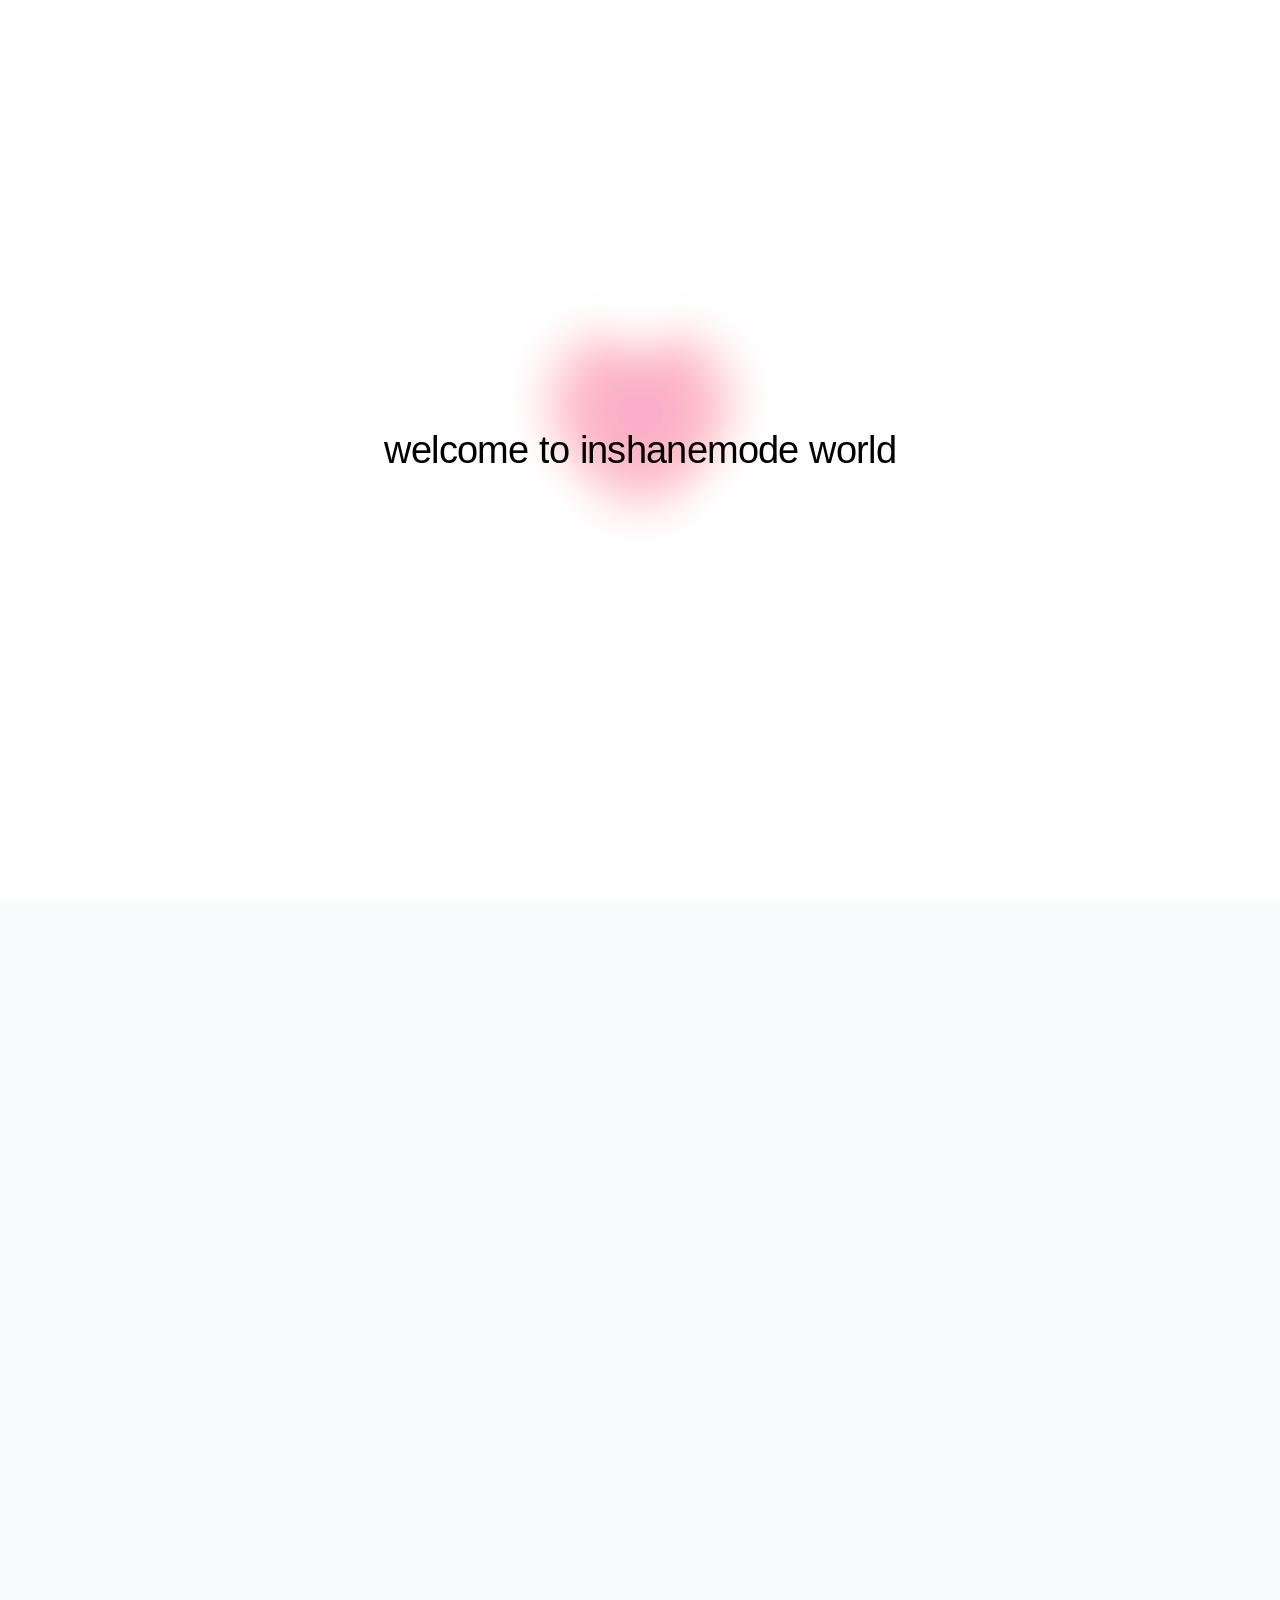
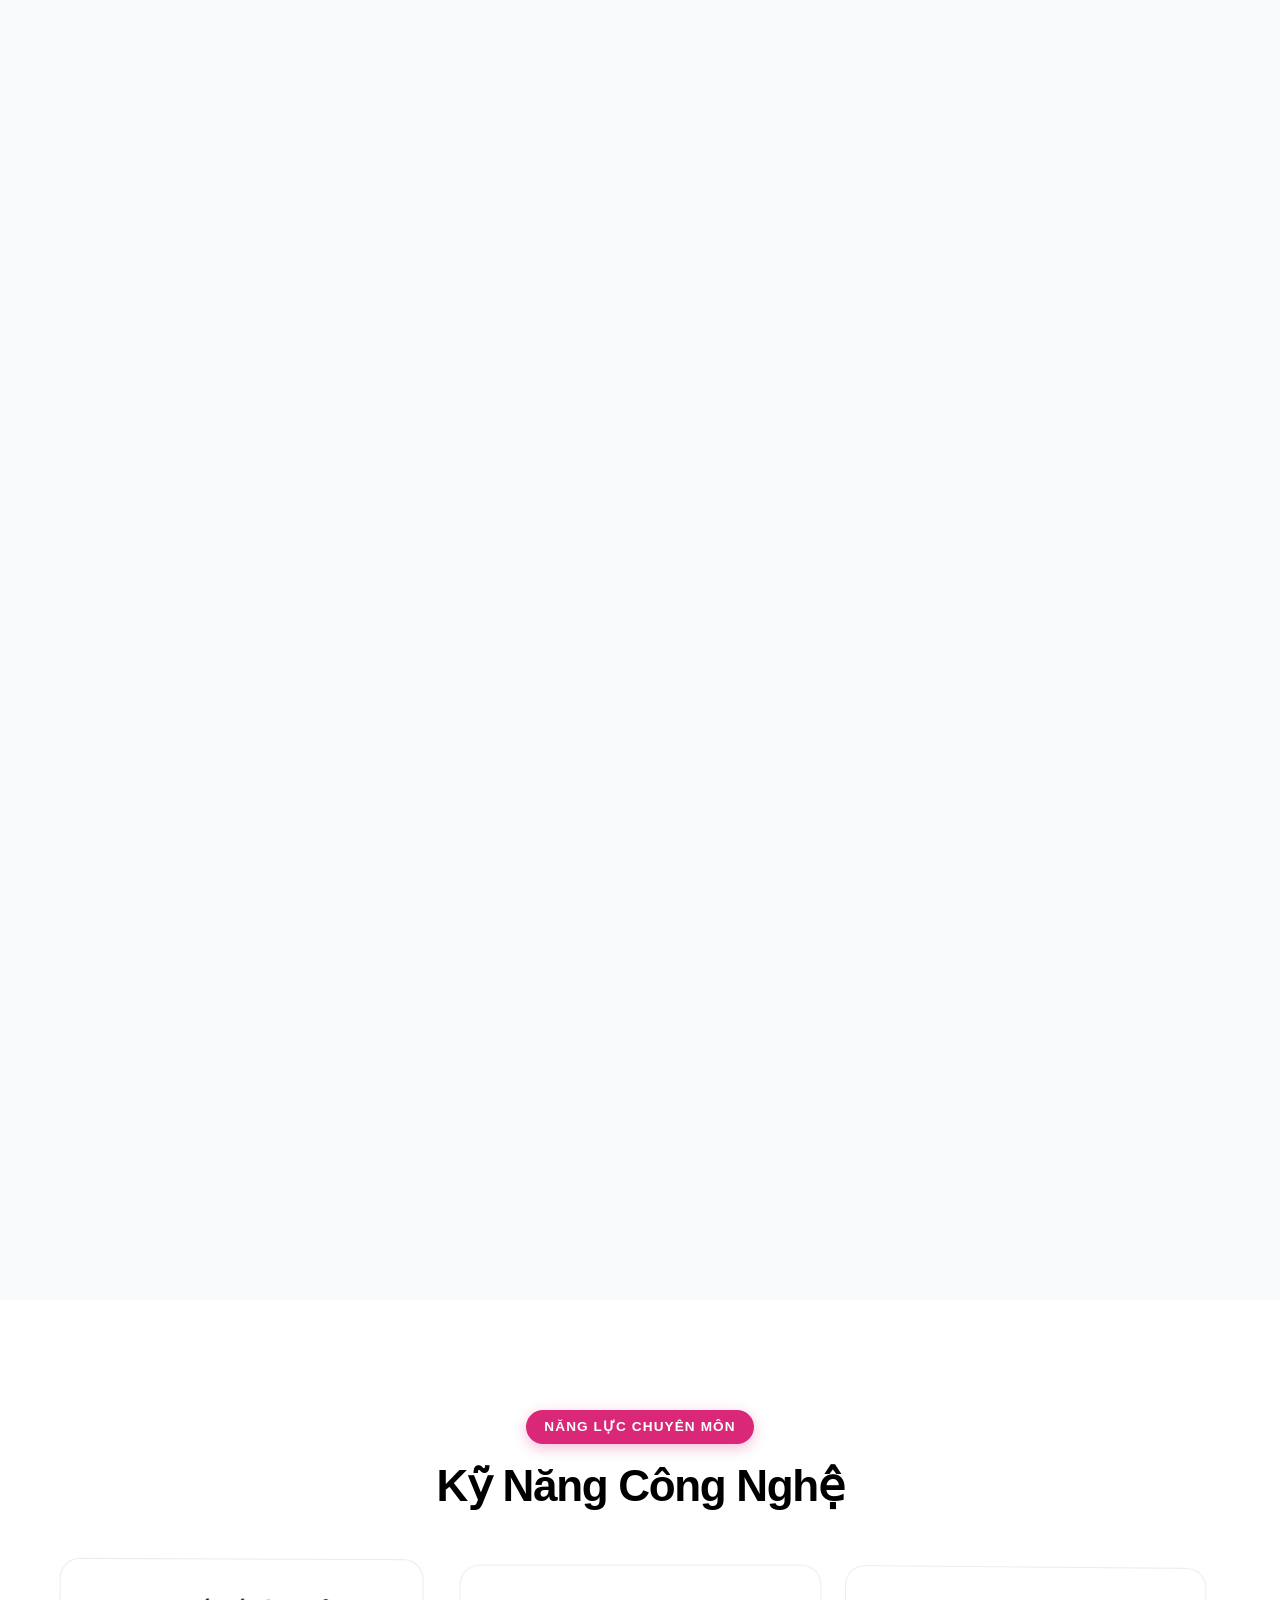
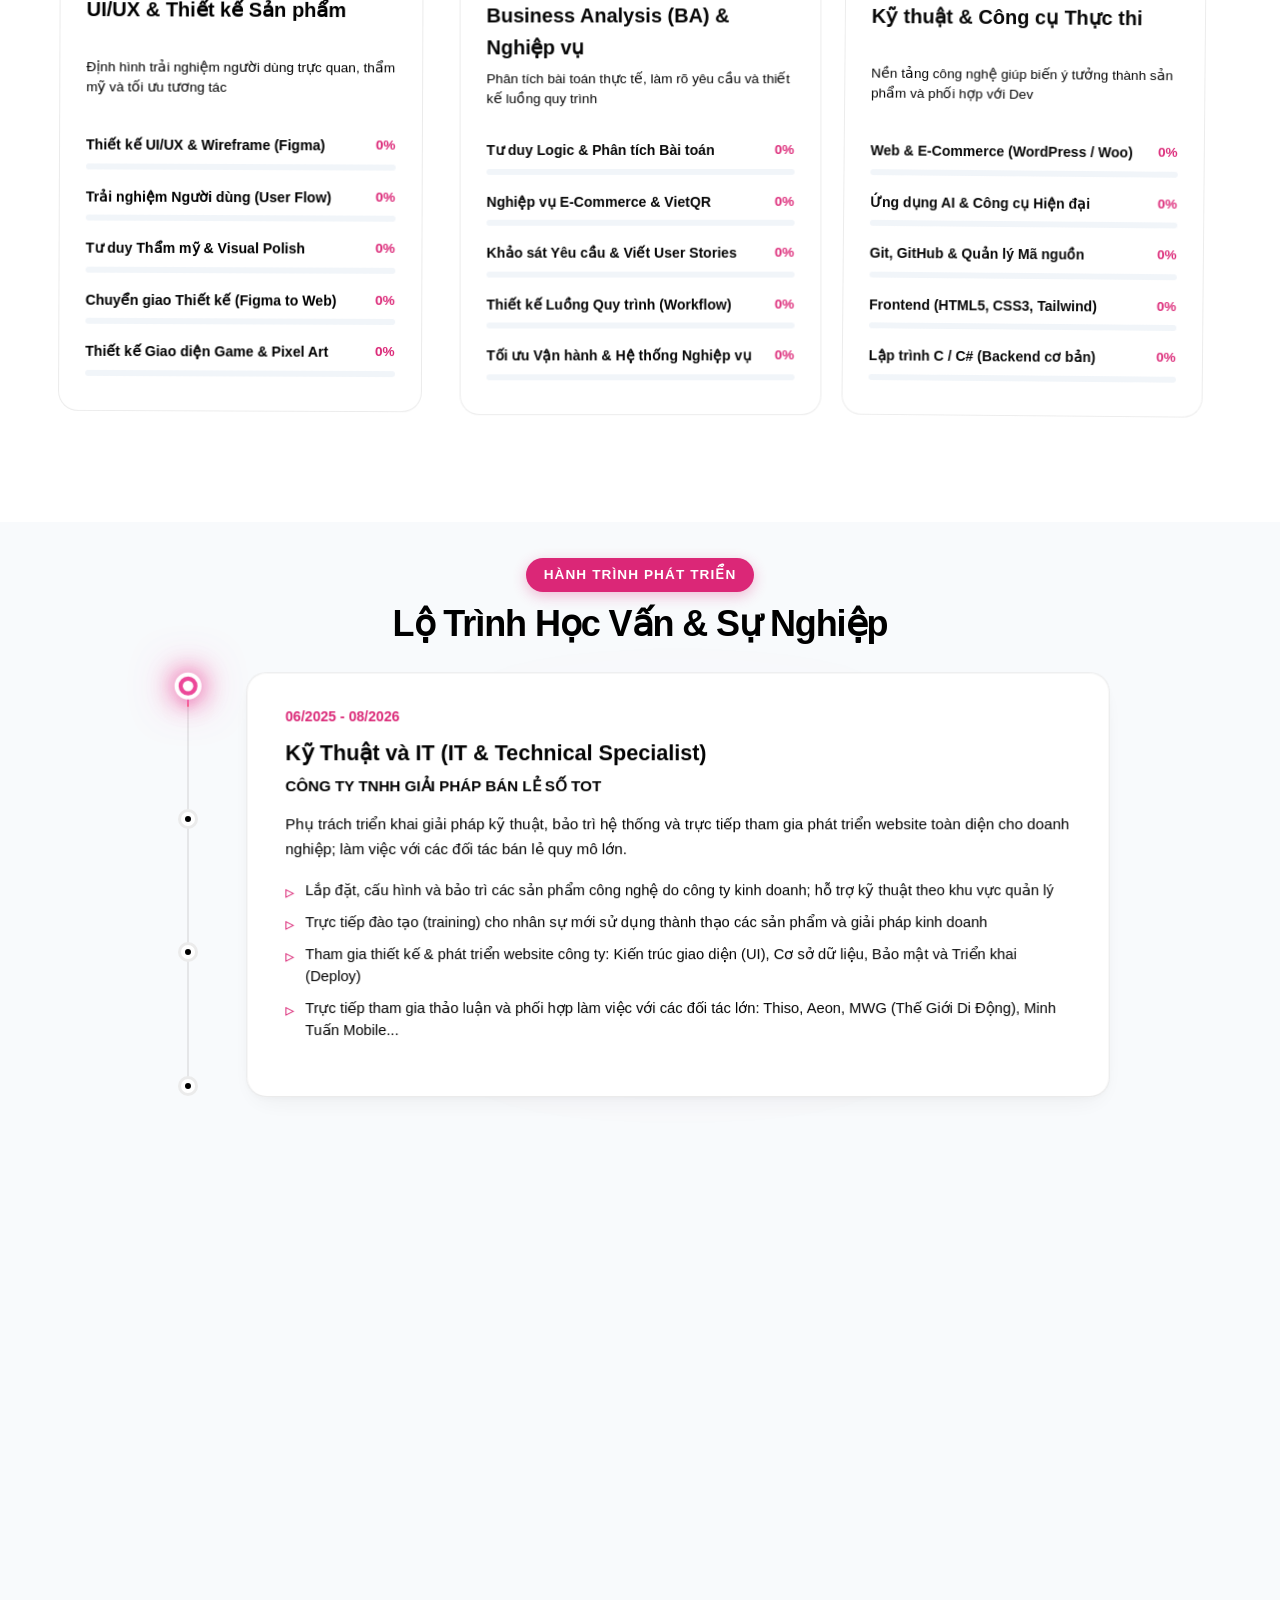
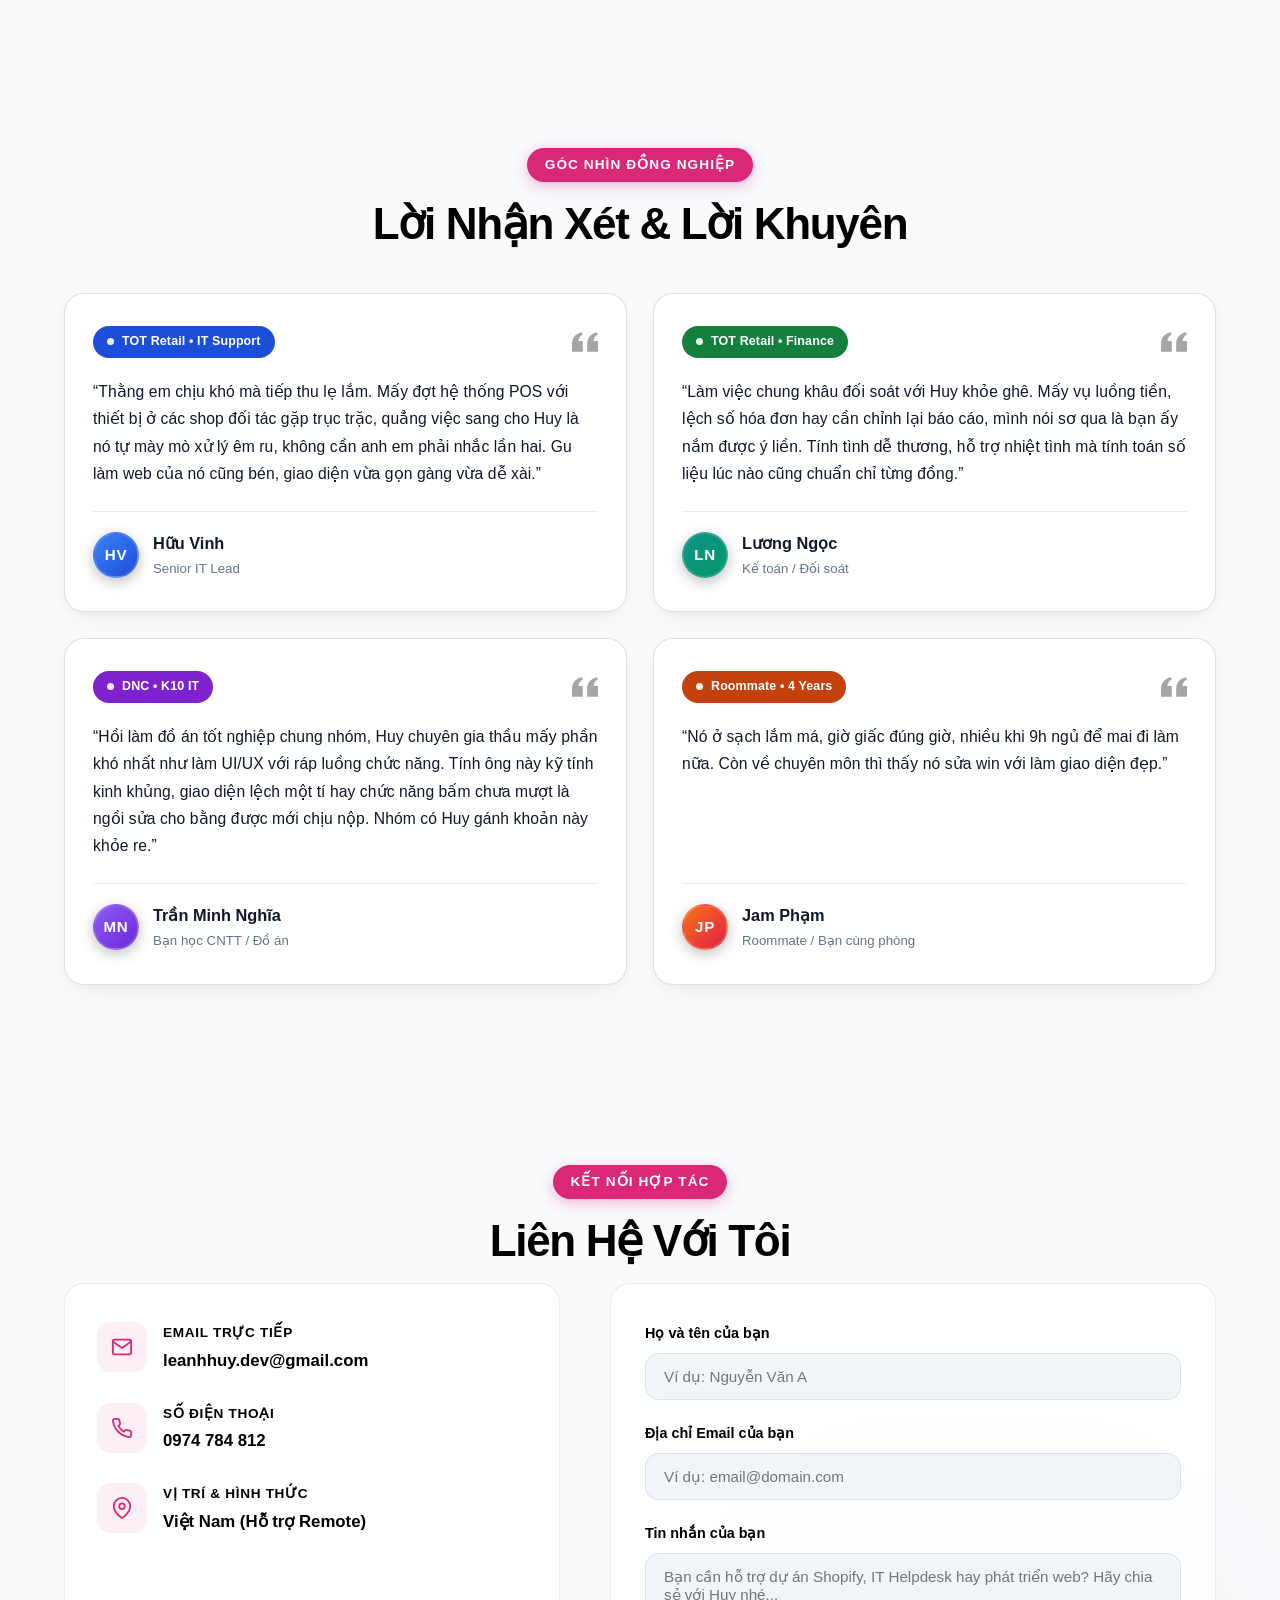
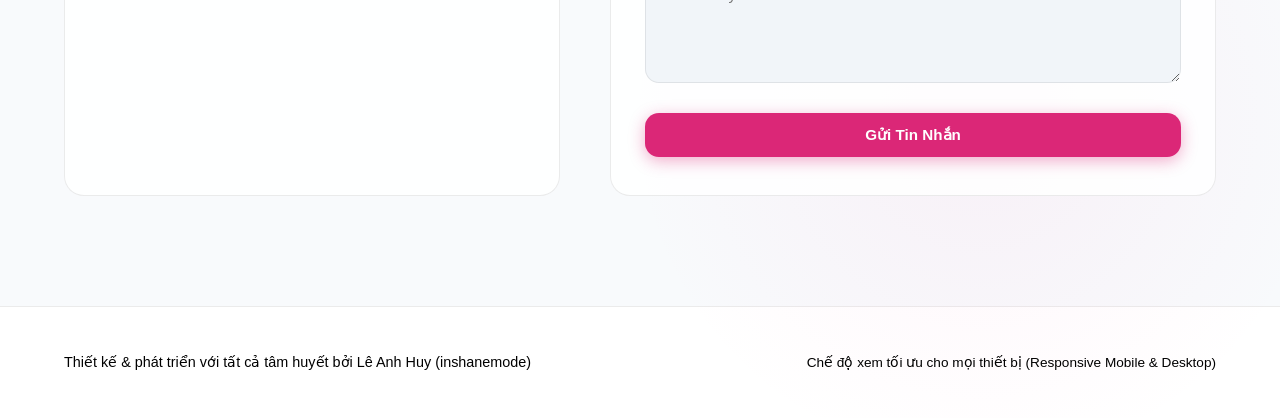
<file: index.html>
<!DOCTYPE html>
<html lang="vi">
<head>
  <meta charset="UTF-8" />
  <meta name="viewport" content="width=device-width, initial-scale=1.0, viewport-fit=cover" />
  <title>Lê Anh Huy (inshanemode) - IT Graduate & Creative Portfolio</title>
  <meta name="description" content="Portfolio cá nhân của Lê Anh Huy (inshanemode) - Cử nhân Công nghệ Thông tin, đam mê gaming, đánh cầu lông và sáng tạo những thứ chưa bao giờ làm." />
  <meta name="keywords" content="Lê Anh Huy, inshanemode, Portfolio, IT Graduate, Công nghệ Thông tin, Web Developer, Gaming, Badminton, Cầu lông, Creative Builder" />
  
  <!-- Open Graph / SEO -->
  <meta property="og:type" content="website" />
  <meta property="og:title" content="Lê Anh Huy (inshanemode) - IT Graduate & Creative Portfolio" />
  <meta property="og:description" content="Khám phá không gian sáng tạo của Lê Anh Huy (inshanemode) - Tốt nghiệp ngành CNTT, đam mê gaming, cầu lông và thử thách mới." />

  <!-- Khởi tạo Theme tức thời theo trạng thái hệ thống/thiết bị (tránh giật màu FOUC) -->
  <script>
    (function() {
      try {
        var stored = localStorage.getItem("portfolio-theme");
        if (stored === "light" || stored === "dark") {
          document.documentElement.setAttribute("data-theme", stored);
          return;
        }
        var isDark = window.matchMedia && window.matchMedia("(prefers-color-scheme: dark)").matches;
        var isLight = window.matchMedia && window.matchMedia("(prefers-color-scheme: light)").matches;
        if (isDark) {
          document.documentElement.setAttribute("data-theme", "dark");
        } else if (isLight) {
          document.documentElement.setAttribute("data-theme", "light");
        } else {
          var h = new Date().getHours();
          document.documentElement.setAttribute("data-theme", (h >= 6 && h < 18) ? "light" : "dark");
        }
      } catch(e) {
        document.documentElement.setAttribute("data-theme", "dark");
      }
    })();
  </script>

  <!-- Stylesheet -->
  <link rel="stylesheet" href="css/style.css?v=10.0" />
  <style>
    /* Nút Chuyển Giao diện Nền Hồng Thật Sự (Solid Pink #ec4899, Icon Trắng) */
    .theme-toggle-btn,
    html[data-theme="light"] .theme-toggle-btn,
    [data-theme="light"] .theme-toggle-btn,
    html[data-theme="dark"] .theme-toggle-btn,
    [data-theme="dark"] .theme-toggle-btn {
      background: #ec4899 !important;
      color: #ffffff !important;
      border: none !important;
      outline: none !important;
      box-shadow: 0 4px 14px rgba(0, 0, 0, 0.2) !important;
    }

    html[data-theme="light"] .theme-toggle-btn:hover,
    [data-theme="light"] .theme-toggle-btn:hover {
      background: #db2777 !important;
      color: #ffffff !important;
      border: none !important;
      transform: translateY(-2px) rotate(15deg) scale(1.08) !important;
      box-shadow: 0 6px 18px rgba(0, 0, 0, 0.25) !important;
    }

    html[data-theme="dark"] .theme-toggle-btn:hover,
    [data-theme="dark"] .theme-toggle-btn:hover {
      background: #db2777 !important;
      color: #ffffff !important;
      border: none !important;
      transform: translateY(-2px) scale(1.08) !important;
      box-shadow: 0 6px 18px rgba(0, 0, 0, 0.35) !important;
    }

    html[data-theme="dark"] .theme-toggle-btn:hover svg,
    [data-theme="dark"] .theme-toggle-btn:hover svg {
      animation: heartBeat 0.8s ease infinite !important;
    }
  </style>
  <script>
    if ("scrollRestoration" in history) history.scrollRestoration = "manual";
    window.scrollTo(0, 0);
  </script>
</head>
<body>
  <!-- Opening overlay: appears on first load and dissolves on click -->
  <div id="site-intro-overlay" class="site-intro-overlay" role="dialog" aria-label="welcome to inshanemode world">
    <div id="site-intro-heart" class="site-intro-heart" aria-hidden="true">
      <svg viewBox="0 0 100 100" class="heart-glow-svg">
        <defs>
          <radialGradient id="softPinkHeartGrad" cx="50%" cy="40%" r="55%">
            <stop offset="0%" stop-color="#f472b6" stop-opacity="0.85" />
            <stop offset="55%" stop-color="#fb7185" stop-opacity="0.65" />
            <stop offset="80%" stop-color="#fda4af" stop-opacity="0.4" />
            <stop offset="100%" stop-color="#fbcfe8" stop-opacity="0" />
          </radialGradient>
        </defs>
        <path d="M50,88 C20,60 4,38 4,22 A20,20 0 0,1 50,18 A20,20 0 0,1 96,22 C96,38 80,60 50,88 Z" fill="url(#softPinkHeartGrad)" />
      </svg>
    </div>
    <canvas id="site-intro-burst-canvas" class="site-intro-burst-canvas"></canvas>
    <button class="site-intro-surface" type="button" aria-label="Vào website">
      <span class="site-intro-wordmark" aria-hidden="true">welcome to inshanemode world</span>
    </button>
  </div>

  <!-- Ambient Background Glows -->
  <div class="ambient-glow-top"></div>
  <div class="ambient-glow-bottom"></div>

  <!-- Header / Navigation Bar -->
  <header class="navbar">
    <div class="container navbar-inner">
      <a href="#hero" class="brand-logo">
        <span id="brand-name">inshanemode</span>
      </a>

      <!-- Desktop Nav Links -->
      <ul class="nav-links" id="nav-links-menu">
        <li><a href="#projects" class="nav-link" data-i18n="nav.projects">Dự án</a></li>
        <li><a href="#skills" class="nav-link" data-i18n="nav.skills">Kỹ năng</a></li>
        <li><a href="#timeline" class="nav-link" data-i18n="nav.journey">Lộ trình</a></li>
        <li><a href="#testimonials" class="nav-link" data-i18n="nav.testimonials">Lời nhận xét</a></li>
        <li><a href="#contact" class="nav-link" data-i18n="nav.contact">Liên hệ</a></li>
      </ul>

      <!-- Navbar Actions (Lang Switcher, Theme Switcher & CTA) -->
      <div class="nav-actions">
        <!-- Language Switcher Pill -->
        <div class="lang-switcher" id="lang-switcher" role="group" aria-label="Bộ chọn ngôn ngữ">
          <button type="button" class="lang-btn active" data-lang="vi" aria-label="Tiếng Việt">VN</button>
          <span class="lang-sep">/</span>
          <button type="button" class="lang-btn" data-lang="en" aria-label="English">EN</button>
        </div>

        <button id="theme-toggle" class="theme-toggle-btn" aria-label="Đổi giao diện Sáng / Tối" title="Đổi giao diện Sáng / Tối">
          <svg width="20" height="20" viewBox="0 0 24 24" fill="currentColor" stroke="none"><path d="M12 21.35l-1.45-1.32C5.4 15.36 2 12.28 2 8.5 2 5.42 4.42 3 7.5 3c1.74 0 3.41.81 4.5 2.09C13.09 3.81 14.76 3 16.5 3 19.58 3 22 5.42 22 8.5c0 3.78-3.4 6.86-8.55 11.54L12 21.35z"></path></svg>
        </button>
        <a href="#contact" class="btn btn-primary btn-sm btn-contact-nav" data-i18n="nav.contact">
          Kết nối
        </a>
        <button id="mobile-menu-toggle" class="mobile-toggle" aria-label="Mở menu di động">
          <svg width="24" height="24" viewBox="0 0 24 24" fill="none" stroke="currentColor" stroke-width="2" stroke-linecap="round" stroke-linejoin="round">
            <line x1="3" y1="12" x2="21" y2="12"></line>
            <line x1="3" y1="6" x2="21" y2="6"></line>
            <line x1="3" y1="18" x2="21" y2="18"></line>
          </svg>
        </button>
      </div>
    </div>
  </header>

  <!-- Main Content -->
  <main>
    <!-- MASTER STAGE: HERO BANNER FADE -> RISING CUTE SHOWCASE -> HORIZONTAL PINNING -->
    <section id="hero-showcase-stage" class="hero-showcase-stage">
      
      <!-- 1. HERO LAYER: Sẽ mờ dần khi cuộn chuột xuống -->
      <div class="hero-stage-layer" id="hero-layer">
        <!-- Canvas hạt phát sáng tương tác trỏ chuột -->
        <canvas id="hero-particles"></canvas>

        <div class="container hero-grid">
          <div class="hero-text-content">
            <!-- Availability Status Badge Luxury Pill -->
            <div class="hero-status-pill">
              <span class="status-jewel">
                <span class="pulse-dot"></span>
                <span class="pulse-wave"></span>
              </span>
              <span id="hero-status-text" data-i18n="hero.status">Sẵn sàng đón nhận cơ hội mới</span>
            </div>

            <h1 class="hero-title">
              <span data-i18n="hero.greeting">Xin chào, mình là</span> <br />
              <span id="hero-name" class="gradient-text">Lê Anh Huy</span>
            </h1>

            <div class="hero-subtitle-capsule">
              <span id="hero-prefix-text">✨</span> <span id="typewriter-text" class="typewriter-wrapper"></span>
            </div>

            <p id="hero-bio" class="hero-bio">
              Cử nhân Công nghệ Thông tin luôn tràn đầy năng lượng sáng tạo những thứ mình chưa bao giờ làm. Đam mê gaming giải trí, những trận cầu lông nảy lửa và xây dựng sản phẩm công nghệ độc đáo.
            </p>

            <!-- Clean Luxury Buttons -->
            <div class="hero-ctas">
              <a href="#projects" class="btn-clean-primary" data-i18n="hero.ctaProjects">Khám phá dự án</a>
              <a href="#contact" class="btn-clean-secondary" data-i18n="hero.ctaContact">Liên hệ hợp tác</a>
            </div>

            <div class="hero-socials">
              <div id="hero-social-links" style="display: flex; gap: 14px;"></div>
            </div>

            <!-- Hero Quick Highlights / Stats (Gom từ phần About vào Hero) -->
            <div class="hero-quick-stats" id="hero-quick-stats">
              <div class="quick-stat-card">
                <span class="quick-stat-val">IT Grad</span>
                <span class="quick-stat-lbl">Tốt nghiệp CNTT</span>
              </div>
              <div class="quick-stat-card">
                <span class="quick-stat-val">100%</span>
                <span class="quick-stat-lbl">Sáng tạo điều mới</span>
              </div>
              <div class="quick-stat-card">
                <span class="quick-stat-val">Gaming</span>
                <span class="quick-stat-lbl">Tư duy chiến thuật</span>
              </div>
              <div class="quick-stat-card">
                <span class="quick-stat-val">Badminton</span>
                <span class="quick-stat-lbl">Năng lượng thể thao</span>
              </div>
            </div>
          </div>

          <!-- Hero Visual Profile Card với hiệu ứng 3D Tilt & Spotlight -->
          <div class="hero-visual">
            <div class="profile-card-wrapper">
              <!-- Floating Badge Left -->
              <div class="floating-badge badge-left">
                <div>
                  <strong style="display: block; font-size: 0.85rem;">Cầu Lông & Gaming</strong>
                  <span style="font-size: 0.75rem; color: var(--text-muted);">Sở thích cá nhân</span>
                </div>
              </div>

              <!-- Profile Card with Enhanced 3D Tilt & Multi-Photo Carousel -->
              <div class="profile-card spotlight-card tilt-card" id="hero-profile-card">
                <div class="profile-image-container" id="profile-image-carousel">
                  <img 
                    src="assets/1.jpg" 
                    alt="Lê Anh Huy (inshanemode) Avatar 1" 
                    class="profile-image active" 
                    data-index="0"
                  />
                  <img 
                    src="assets/2.jpg" 
                    alt="Lê Anh Huy (inshanemode) Avatar 2" 
                    class="profile-image" 
                    data-index="1"
                  />
                  <img 
                    src="assets/3.jpg" 
                    alt="Lê Anh Huy (inshanemode) Avatar 3" 
                    class="profile-image" 
                    data-index="2"
                  />
                  <img 
                    src="assets/4.jpg" 
                    alt="Lê Anh Huy (inshanemode) Avatar 4" 
                    class="profile-image" 
                    data-index="3"
                  />
                  <div class="profile-carousel-dots" id="profile-carousel-dots" aria-label="Bộ chọn ảnh đại diện">
                    <span class="carousel-dot active" data-index="0"></span>
                    <span class="carousel-dot" data-index="1"></span>
                    <span class="carousel-dot" data-index="2"></span>
                    <span class="carousel-dot" data-index="3"></span>
                  </div>
                </div>
                <div class="profile-card-meta">
                  <h3>Lê Anh Huy</h3>
                  <p>IT Graduate · inshanemode</p>
                </div>
              </div>

              <!-- Floating Badge Right -->
              <div class="floating-badge badge-right">
                <div>
                  <strong style="display: block; font-size: 0.85rem;">Sáng Tạo Mới</strong>
                  <span style="font-size: 0.75rem; color: var(--text-muted);">Khám phá điều chưa làm</span>
                </div>
              </div>
            </div>
          </div>
        </div>

        <!-- Floating Sleek Scroll Hint (Chỉ dấu mũi tên cuộn) -->
        <div class="scroll-down-hint">
          <a href="#projects" class="hint-pill" aria-label="Cuộn xuống xem dự án">
            <span class="hint-arrow">
              <svg width="20" height="20" viewBox="0 0 24 24" fill="none" stroke="currentColor" stroke-width="2.5" stroke-linecap="round" stroke-linejoin="round">
                <line x1="12" y1="5" x2="12" y2="19"></line>
                <polyline points="19 12 12 19 5 12"></polyline>
              </svg>
            </span>
          </a>
        </div>
      </div>

      <!-- 2. SHOWCASE LAYER: Bộ sưu tập dự án trồi lên & trượt ngang -->
      <div class="showcase-layer" id="projects">
        <div class="showcase-box" id="showcase-box">
          
          <div class="showcase-header">
            <h2 class="showcase-title" data-i18n="sections.projectsTitle">Bộ Sưu Tập Dự Án Tiêu Biểu</h2>
          </div>

          <!-- Horizontal track containing the project cards -->
          <div class="horizontal-track" id="horizontal-track">
            <!-- Được render động từ data.js qua main.js -->
          </div>

        </div>
      </div>

    </section>

    <!-- SKILLS SECTION -->
    <section id="skills" class="skills-section">
      <div class="container">
        <div class="text-center">
          <span class="section-tag" data-i18n="sections.skillsBadge">Năng lực cốt lõi</span>
          <h2 class="section-title" data-i18n="sections.skillsTitle">Kỹ năng & Công nghệ</h2>
        </div>

        <div class="skills-grid" id="skills-container" style="margin-top: 48px;">
          <!-- Được render từ data.js với thanh tiến độ chạy mượt -->
        </div>
      </div>
    </section>

    <!-- TIMELINE SECTION -->
    <section id="timeline" class="timeline-section">
      <div class="container">
        <div class="text-center">
          <span class="section-tag" data-i18n="sections.timelineBadge">Hành trình</span>
          <h2 class="section-title" data-i18n="sections.timelineTitle">Kinh nghiệm & Học vấn</h2>
        </div>

        <div class="timeline-wrapper" id="timeline-container">
          <!-- Được render từ data.js -->
        </div>
      </div>
    </section>

    <!-- TESTIMONIALS SECTION -->
    <section id="testimonials" class="about-section" style="padding: 70px 0;">
      <div class="container">
        <div class="text-center reveal">
          <span class="section-tag" data-i18n="sections.testimonialsBadge">Góc nhìn đồng hành</span>
          <h2 class="section-title" data-i18n="sections.testimonialsTitle">Nhận xét từ bạn bè & đồng nghiệp</h2>
        </div>

        <div class="testimonials-grid" id="testimonials-container">
          <!-- Được render từ data.js -->
        </div>
      </div>
    </section>

    <!-- CONTACT SECTION -->
    <section id="contact" class="contact-section">
      <div class="container">
        <div class="text-center reveal">
          <span class="section-tag" data-i18n="sections.contactBadge">Kết nối</span>
          <h2 class="section-title" data-i18n="sections.contactTitle">Cùng nhau tạo nên điều tuyệt vời!</h2>
        </div>

        <div class="contact-grid">
          <!-- Contact Info -->
          <div class="contact-info-card spotlight-card reveal reveal-left">
            <div class="contact-item">
              <div class="contact-icon">
                <svg width="22" height="22" viewBox="0 0 24 24" fill="none" stroke="currentColor" stroke-width="2" stroke-linecap="round" stroke-linejoin="round"><path d="M4 4h16c1.1 0 2 .9 2 2v12c0 1.1-.9 2-2 2H4c-1.1 0-2-.9-2-2V6c0-1.1.9-2 2-2z"></path><polyline points="22,6 12,13 2,6"></polyline></svg>
              </div>
              <div class="contact-detail">
                <h4 data-i18n="sections.contactEmailLabel">Email trực tiếp</h4>
                <a id="contact-email-link" href="mailto:leanhhuy.dev@gmail.com">
                  <span id="contact-email-text">leanhhuy.dev@gmail.com</span>
                </a>
              </div>
            </div>

            <div class="contact-item">
              <div class="contact-icon">
                <svg width="22" height="22" viewBox="0 0 24 24" fill="none" stroke="currentColor" stroke-width="2" stroke-linecap="round" stroke-linejoin="round"><path d="M22 16.92v3a2 2 0 0 1-2.18 2 19.79 19.79 0 0 1-8.63-3.07 19.5 19.5 0 0 1-6-6 19.79 19.79 0 0 1-3.07-8.67A2 2 0 0 1 4.11 2h3a2 2 0 0 1 2 1.72 12.84 12.84 0 0 0 .7 2.81 2 2 0 0 1-.45 2.11L8.09 9.91a16 16 0 0 0 6 6l1.27-1.27a2 2 0 0 1 2.11-.45 12.84 12.84 0 0 0 2.81.7A2 2 0 0 1 22 16.92z"></path></svg>
              </div>
              <div class="contact-detail">
                <h4 data-i18n="sections.contactPhoneLabel">Điện thoại / Zalo</h4>
                <a id="contact-phone-link" href="tel:+84974784812">
                  <span id="contact-phone-text">0974 784 812</span>
                </a>
              </div>
            </div>

            <div class="contact-item">
              <div class="contact-icon">
                <svg width="22" height="22" viewBox="0 0 24 24" fill="none" stroke="currentColor" stroke-width="2" stroke-linecap="round" stroke-linejoin="round"><path d="M21 10c0 7-9 13-9 13s-9-6-9-13a9 9 0 0 1 18 0z"></path><circle cx="12" cy="10" r="3"></circle></svg>
              </div>
              <div class="contact-detail">
                <h4 data-i18n="sections.contactLocationLabel">Địa điểm làm việc</h4>
                <p id="contact-location-text">Việt Nam (Hỗ trợ Remote)</p>
              </div>
            </div>
          </div>

          <!-- Contact Form -->
          <div class="contact-form-card spotlight-card reveal reveal-right">
            <form id="portfolio-contact-form" action="https://formsubmit.co/leanhhuy.dev@gmail.com" method="POST">
              <input type="hidden" name="_captcha" value="false" />
              <input type="hidden" name="_template" value="table" />
              <input type="hidden" name="_subject" value="[Portfolio inshanemode] Tin nhắn mới từ khách xem web!" />

              <div class="form-group">
                <label class="form-label" for="sender-name" data-i18n="sections.formNameLabel">Họ và tên của bạn</label>
                <input type="text" id="sender-name" name="name" class="form-control" placeholder="Ví dụ: Nguyễn Văn Nam" data-i18n-placeholder="sections.formNamePlaceholder" required />
              </div>

              <div class="form-group">
                <label class="form-label" for="sender-email" data-i18n="sections.formEmailLabel">Địa chỉ Email</label>
                <input type="email" id="sender-email" name="email" class="form-control" placeholder="name@company.com" data-i18n-placeholder="sections.formEmailPlaceholder" required />
              </div>

              <div class="form-group">
                <label class="form-label" for="sender-message" data-i18n="sections.formMessageLabel">Nội dung tin nhắn / Yêu cầu dự án</label>
                <textarea id="sender-message" name="message" class="form-control" placeholder="Mô tả ngắn gọn về nhu cầu hoặc lời nhắn của bạn..." data-i18n-placeholder="sections.formMessagePlaceholder" required></textarea>
              </div>

              <button type="submit" id="contact-submit-btn" class="btn btn-primary" style="width: 100%;" data-i18n="sections.formSubmitBtn">
                Gửi tin nhắn ngay
              </button>
            </form>
          </div>
        </div>
      </div>
    </section>
  </main>

  <!-- FOOTER -->
  <footer class="footer">
    <div class="container footer-inner">
      <div class="footer-text" id="footer-text-copyright" data-i18n="footer.copyright">
        © <span id="current-year">2026</span> Lê Anh Huy (inshanemode). Được thiết kế và sáng tạo với niềm đam mê.
      </div>
      <div class="footer-text" style="font-size: 0.85rem; color: var(--text-muted);">
        Chế độ xem tối ưu cho mọi thiết bị (Responsive Mobile & Desktop)
      </div>
    </div>
  </footer>

  <!-- Project Details Modal -->
  <div id="project-modal" class="modal-backdrop">
    <div class="modal-dialog">
      <button class="modal-close-btn" onclick="closeProjectModal()" aria-label="Đóng hộp thoại">
        <svg width="20" height="20" viewBox="0 0 24 24" fill="none" stroke="currentColor" stroke-width="2" stroke-linecap="round" stroke-linejoin="round"><line x1="18" y1="6" x2="6" y2="18"></line><line x1="6" y1="6" x2="18" y2="18"></line></svg>
      </button>
      <div class="modal-body" id="modal-project-content">
        <!-- Được chèn động bởi JS -->
      </div>
    </div>
  </div>

  <!-- Floating Back to Top Button -->
  <button id="back-to-top-btn" class="back-to-top" aria-label="Lên đầu trang">
    <!-- Icon sẽ được JS nạp -->
  </button>

  <!-- Scripts: Local GSAP & ScrollTrigger (100% Reliable Offline & Local File) -->
  <script src="js/vendor/gsap.min.js"></script>
  <script src="js/vendor/ScrollTrigger.min.js"></script>
  <script src="js/data.js?v=6.0"></script>
  <script src="js/main.js?v=11.0"></script>
  <script>
    document.getElementById("current-year").textContent = new Date().getFullYear();
  </script>
</body>
</html>
</file>
<file: css/style.css>
/* ==========================================================================
   MODERN PORTFOLIO DESIGN SYSTEM & STYLES (ENHANCED ANIMATION SUITE)
   ========================================================================== */

:root,
[data-theme="dark"] {
  /* Dark Theme (Default) */
  --bg-main: #0a0d14;
  --bg-surface: #101522;
  --bg-surface-elevated: #161c2d;
  --bg-card: #000000;
  --bg-card-hover: #111111;
  
  --border-subtle: rgba(255, 255, 255, 0.08);
  --border-highlight: rgba(236, 72, 153, 0.4);
  --border-focus: #ec4899;

  --text-primary: #ffffff;
  --text-secondary: #ffffff;
  --text-muted: #ffffff;

  --primary: #ec4899;
  --primary-hover: #f472b6;
  --primary-light: rgba(236, 72, 153, 0.15);

  --secondary: #06b6d4;
  --accent-pink: #ec4899;
  --success: #10b981;
  --success-bg: rgba(16, 185, 129, 0.12);

  --gradient-brand: linear-gradient(135deg, #ec4899 0%, #f472b6 35%, #fb7185 70%, #ec4899 100%);
  --gradient-glow: radial-gradient(circle, rgba(244, 114, 182, 0.18) 0%, rgba(10, 13, 20, 0) 70%);
  --gradient-card: linear-gradient(180deg, rgba(255, 255, 255, 0.05) 0%, rgba(255, 255, 255, 0) 100%);

  --shadow-sm: 0 2px 8px rgba(0, 0, 0, 0.3);
  --shadow-md: 0 8px 24px rgba(0, 0, 0, 0.35);
  --shadow-lg: 0 16px 40px rgba(0, 0, 0, 0.5);
  --shadow-glow: 0 0 35px rgba(236, 72, 153, 0.3);

  --radius-sm: 8px;
  --radius-md: 14px;
  --radius-lg: 20px;
  --radius-full: 9999px;

  --font-sans: -apple-system, BlinkMacSystemFont, "Segoe UI", Roboto, "Helvetica Neue", Arial, sans-serif;
  --font-mono: ui-monospace, SFMono-Regular, Menlo, Monaco, Consolas, monospace;

  --container-max: 1200px;
  --transition-smooth: all 0.25s cubic-bezier(0.16, 1, 0.3, 1);
  --transition-bounce: all 0.5s cubic-bezier(0.34, 1.56, 0.64, 1);
}

/* Light Theme Variables */
[data-theme="light"] {
  --bg-main: #f8fafc;
  --bg-surface: #ffffff;
  --bg-surface-elevated: #f1f5f9;
  --bg-card: rgba(255, 255, 255, 0.85);
  --bg-card-hover: rgba(255, 255, 255, 1);

  --border-subtle: rgba(0, 0, 0, 0.08);
  --border-highlight: rgba(219, 39, 119, 0.35);
  --border-focus: #db2777;

  --text-primary: #000000;
  --text-secondary: #000000;
  --text-muted: #000000;

  --primary: #db2777;
  --primary-hover: #be185d;
  --primary-light: rgba(219, 39, 119, 0.08);

  --gradient-brand: linear-gradient(135deg, #db2777 0%, #ec4899 35%, #f472b6 70%, #db2777 100%);
  --gradient-glow: radial-gradient(circle, rgba(244, 114, 182, 0.12) 0%, rgba(248, 250, 252, 0) 70%);
  --gradient-card: linear-gradient(180deg, rgba(255, 255, 255, 0.9) 0%, rgba(255, 255, 255, 0.5) 100%);

  --shadow-sm: 0 2px 6px rgba(0, 0, 0, 0.04);
  --shadow-md: 0 8px 20px rgba(0, 0, 0, 0.07);
  --shadow-lg: 0 16px 32px rgba(0, 0, 0, 0.1);
  --shadow-glow: 0 0 30px rgba(219, 39, 119, 0.2);
}

/* Base Reset & Global Styles */
*, *::before, *::after {
  box-sizing: border-box;
  margin: 0;
  padding: 0;
}

html {
  scroll-behavior: smooth;
  font-size: 16px;
  color: var(--text-primary);
}

body {
  font-family: var(--font-sans);
  background-color: var(--bg-main);
  color: var(--text-primary);
  line-height: 1.6;
  min-height: 100vh;
  overflow-x: hidden;
  position: relative;
  transition: background-color 0.4s ease, color 0.4s ease;
}

a, a:link, a:visited {
  color: inherit;
  text-decoration: none;
}

/* ===========================================================================
   OPENING OVERLAY — calm, letter-by-letter welcome reveal
   =========================================================================== */
.site-intro-overlay {
  position: fixed;
  inset: 0;
  z-index: 10000;
  display: grid;
  place-items: center;
  background: #ffffff;
  color: #000000;
  opacity: 1;
  visibility: visible;
  transition: opacity 620ms cubic-bezier(0.22, 0.61, 0.36, 1),
    filter 620ms cubic-bezier(0.22, 0.61, 0.36, 1),
    visibility 0s linear 620ms;
}

[data-theme="dark"] .site-intro-overlay {
  background: #090d16;
  color: #ffffff;
}

.site-intro-heart {
  position: absolute;
  top: 0;
  left: 0;
  width: 250px;
  height: 250px;
  pointer-events: none;
  z-index: 1;
  filter: blur(22px);
  opacity: 0.75;
  transform: translate3d(-50%, -50%, 0);
  will-change: transform, opacity;
  transition: opacity 0.5s ease;
}

.heart-glow-svg {
  width: 100%;
  height: 100%;
  display: block;
}

[data-theme="dark"] .site-intro-heart {
  filter: blur(26px);
  opacity: 0.85;
  mix-blend-mode: screen;
}

.site-intro-burst-canvas {
  position: absolute;
  inset: 0;
  width: 100%;
  height: 100%;
  pointer-events: none;
  z-index: 1;
}

.site-intro-heart.is-bursting {
  animation: heartShockwave 620ms cubic-bezier(0.16, 1, 0.3, 1) forwards !important;
}

@keyframes heartShockwave {
  0% {
    transform: translate3d(var(--heart-x, 0), var(--heart-y, 0), 0) translate(-50%, -50%) scale(1);
    opacity: 0.85;
    filter: blur(22px);
  }
  35% {
    opacity: 0.7;
    filter: blur(34px);
  }
  100% {
    transform: translate3d(var(--heart-x, 0), var(--heart-y, 0), 0) translate(-50%, -50%) scale(2.8);
    opacity: 0;
    filter: blur(55px);
  }
}

.site-intro-overlay.is-dismissed {
  opacity: 0;
  filter: blur(3px);
  visibility: hidden;
  pointer-events: none;
}

.site-intro-surface {
  position: relative;
  z-index: 2;
  display: grid;
  place-items: center;
  width: 100%;
  height: 100%;
  padding: 0;
  border: 0;
  border-radius: 0;
  background: transparent;
  color: inherit;
  cursor: pointer;
  font: inherit;
}

.site-intro-surface:focus-visible {
  outline: 2px solid rgba(32, 33, 36, 0.28);
  outline-offset: -10px;
}

.site-intro-wordmark {
  max-width: calc(100% - 40px);
  text-align: center;
  font-family: -apple-system, BlinkMacSystemFont, "SF Pro Display", "SF Pro Text", "Helvetica Neue", Arial, sans-serif;
  font-size: clamp(22px, 4vw, 38px);
  font-weight: 400;
  line-height: 1.18;
  letter-spacing: -0.022em;
  white-space: nowrap;
}

.site-intro-char {
  display: inline-block;
  min-width: 0.012em;
  opacity: 0;
  transform: translate3d(0, 3px, 0) scale(0.992);
  filter: blur(0.55px);
  clip-path: inset(0 0 100% 0);
  animation: siteIntroWrite 420ms cubic-bezier(0.22, 0.61, 0.36, 1) both;
  animation-delay: calc(220ms + (var(--char-index) * 32ms));
  will-change: opacity, transform, clip-path, filter;
}

.site-intro-char.is-space {
  min-width: 0.28em;
}

@keyframes siteIntroWrite {
  0% {
    opacity: 0;
    transform: translate3d(0, 3px, 0) scale(0.992);
    clip-path: inset(0 0 100% 0);
    filter: blur(0.55px);
  }
  72% {
    opacity: 1;
    transform: translate3d(0, -0.25px, 0) scale(1.0005);
    clip-path: inset(0);
    filter: blur(0);
  }
  100% {
    opacity: 1;
    transform: translate3d(0, 0, 0) scale(1);
    clip-path: inset(0);
    filter: blur(0);
  }
}

@media (max-width: 520px) {
  .site-intro-wordmark {
    max-width: calc(100% - 28px);
    font-size: clamp(18px, 5.7vw, 28px);
    letter-spacing: -0.025em;
  }
}

@media (prefers-reduced-motion: reduce) {
  .site-intro-overlay {
    transition: none;
  }

  .site-intro-char {
    animation: none;
    opacity: 1;
    transform: none;
    clip-path: inset(0);
    filter: none;
  }
}

/* ==========================================================================
   INTERACTIVE CANVAS & AMBIENT GLOWS
   ========================================================================== */
#hero-particles {
  position: absolute;
  top: 0;
  left: 0;
  width: 100%;
  height: 100%;
  pointer-events: none;
  z-index: 1;
}

.ambient-glow-top {
  position: absolute;
  top: -120px;
  left: 50%;
  transform: translateX(-50%);
  width: 1000px;
  height: 700px;
  background: var(--gradient-glow);
  pointer-events: none;
  z-index: 0;
  opacity: 0.9;
  animation: floatAmbient 8s ease-in-out infinite alternate;
}

.ambient-glow-bottom {
  position: absolute;
  bottom: 0;
  right: -100px;
  width: 800px;
  height: 600px;
  background: var(--gradient-glow);
  pointer-events: none;
  z-index: 0;
  opacity: 0.6;
}

@keyframes floatAmbient {
  0% { transform: translateX(-50%) translateY(0) scale(1); }
  100% { transform: translateX(-50%) translateY(25px) scale(1.05); }
}

/* Container */
.container {
  width: 100%;
  max-width: var(--container-max);
  margin: 0 auto;
  padding: 0 24px;
  position: relative;
  z-index: 2;
}

/* ==========================================================================
   ANIMATED TYPOGRAPHY & TAGS
   ========================================================================== */
.gradient-text {
  color: var(--primary);
  -webkit-text-fill-color: var(--primary);
  display: inline-block;
}

.section-tag {
  display: inline-flex;
  align-items: center;
  gap: 8px;
  padding: 6px 18px;
  border-radius: var(--radius-full);
  background: var(--primary);
  color: #ffffff !important;
  -webkit-text-fill-color: #ffffff !important;
  font-size: 0.85rem;
  font-weight: 700;
  text-transform: uppercase;
  letter-spacing: 0.08em;
  margin-bottom: 16px;
  border: none;
  box-shadow: 0 4px 14px rgba(219, 39, 119, 0.3);
  transition: var(--transition-smooth);
}

.section-tag:hover {
  transform: translateY(-2px);
  background: var(--primary-hover);
  box-shadow: 0 6px 18px rgba(219, 39, 119, 0.45);
}

.section-title {
  font-size: 2.75rem;
  font-weight: 800;
  letter-spacing: -0.03em;
  line-height: 1.2;
  margin-bottom: 16px;
}

.section-subtitle {
  color: var(--text-secondary);
  font-size: 1.125rem;
  max-width: 640px;
  margin: 0 auto 48px;
  line-height: 1.6;
}

.text-center {
  text-align: center;
}

/* ==========================================================================
   SPOTLIGHT & 3D TILT CARDS
   ========================================================================== */
.spotlight-card {
  position: relative;
  overflow: hidden;
  --mouse-x: -500px;
  --mouse-y: -500px;
  --spotlight-color: rgba(236, 72, 153, 0.16);
}

[data-theme="light"] .spotlight-card {
  --spotlight-color: rgba(219, 39, 119, 0.1);
}

.spotlight-card::before {
  content: "";
  position: absolute;
  top: 0;
  left: 0;
  right: 0;
  bottom: 0;
  border-radius: inherit;
  background: radial-gradient(
    550px circle at var(--mouse-x) var(--mouse-y),
    var(--spotlight-color),
    transparent 65%
  );
  pointer-events: none;
  opacity: 0;
  transition: opacity 0.3s ease;
  z-index: 1;
}

.spotlight-card:hover::before {
  opacity: 1;
}

.tilt-card {
  transform-style: preserve-3d;
  perspective: 1000px;
  transition: transform 0.15s cubic-bezier(0.16, 1, 0.3, 1), box-shadow 0.3s ease, border-color 0.3s ease;
  will-change: transform;
}

/* ==========================================================================
   SCROLL REVEAL ANIMATIONS
   ========================================================================== */
.reveal {
  opacity: 0;
  transform: translateY(35px);
  transition: opacity 0.8s cubic-bezier(0.16, 1, 0.3, 1), transform 0.8s cubic-bezier(0.16, 1, 0.3, 1);
  will-change: opacity, transform;
}

.reveal.reveal-left {
  transform: translateX(-40px);
}

.reveal.reveal-right {
  transform: translateX(40px);
}

.reveal.reveal-scale {
  transform: scale(0.92);
}

.reveal.reveal-visible {
  opacity: 1;
  transform: translate(0) scale(1);
}

.delay-1 { transition-delay: 0.1s; }
.delay-2 { transition-delay: 0.2s; }
.delay-3 { transition-delay: 0.3s; }
.delay-4 { transition-delay: 0.4s; }
.delay-5 { transition-delay: 0.5s; }
.delay-6 { transition-delay: 0.6s; }

/* ==========================================================================
   BUTTONS WITH SHIMMER SWEEP
   ========================================================================== */
.btn {
  display: inline-flex;
  align-items: center;
  justify-content: center;
  gap: 10px;
  padding: 13px 26px;
  font-size: 0.95rem;
  font-weight: 600;
  border-radius: var(--radius-md);
  text-decoration: none;
  cursor: pointer;
  transition: var(--transition-smooth);
  border: 1px solid transparent;
  position: relative;
  overflow: hidden;
  z-index: 1;
}

.btn-primary,
.btn-primary:link,
.btn-primary:visited {
  background: var(--primary);
  color: #ffffff !important;
  -webkit-text-fill-color: #ffffff !important;
  box-shadow: 0 4px 16px rgba(219, 39, 119, 0.38);
  border: none;
}

.btn-primary:hover,
.btn-primary:focus {
  transform: translateY(-3px) scale(1.02);
  box-shadow: 0 8px 26px rgba(219, 39, 119, 0.52);
  background: var(--primary-hover);
  color: #ffffff !important;
  -webkit-text-fill-color: #ffffff !important;
}

.btn-secondary {
  background: var(--bg-surface-elevated);
  color: var(--text-primary);
  border-color: var(--border-subtle);
}

.btn-secondary:hover {
  background: var(--bg-surface);
  border-color: var(--border-highlight);
  transform: translateY(-3px) scale(1.02);
  box-shadow: var(--shadow-sm);
}

.btn-outline {
  background: transparent;
  color: var(--text-primary);
  border-color: var(--border-subtle);
}

.btn-outline:hover {
  border-color: var(--primary);
  color: var(--primary);
}

.btn-sm {
  padding: 8px 18px;
  font-size: 0.85rem;
  border-radius: var(--radius-sm);
}

/* ==========================================================================
   NAVBAR
   ========================================================================== */
.navbar {
  position: fixed;
  top: 0;
  left: 0;
  right: 0;
  height: 72px;
  background: rgba(10, 13, 20, 0.8);
  backdrop-filter: blur(18px);
  -webkit-backdrop-filter: blur(18px);
  border-bottom: 1px solid var(--border-subtle);
  z-index: 1000;
  transition: all 0.3s ease;
}

[data-theme="light"] .navbar {
  background: rgba(255, 255, 255, 0.85);
}

.navbar.scrolled {
  height: 64px;
  box-shadow: var(--shadow-md);
  border-bottom-color: var(--border-highlight);
}

.navbar-inner {
  display: flex;
  align-items: center;
  justify-content: space-between;
  height: 100%;
}

.brand-logo {
  display: inline-flex;
  align-items: center;
  text-decoration: none;
  color: var(--text-primary);
  font-size: 1.28rem;
  font-weight: 800;
  letter-spacing: -0.03em;
  transition: color 0.2s ease, transform 0.2s ease;
}

.brand-logo:hover {
  color: var(--primary);
}

.nav-links {
  display: flex;
  align-items: center;
  gap: 32px;
  list-style: none;
}

.nav-link {
  color: var(--text-secondary);
  text-decoration: none;
  font-size: 0.95rem;
  font-weight: 500;
  transition: color 0.2s ease;
  position: relative;
  padding: 4px 0;
}

.nav-link:hover, .nav-link.active {
  color: var(--text-primary);
}

.nav-link::after {
  content: "";
  position: absolute;
  bottom: -2px;
  left: 50%;
  right: 50%;
  height: 2px;
  background: var(--primary);
  border-radius: 2px;
  transition: all 0.3s cubic-bezier(0.16, 1, 0.3, 1);
  opacity: 0;
}

.nav-link:hover::after, .nav-link.active::after {
  left: 0;
  right: 0;
  opacity: 1;
}

.nav-actions {
  display: flex;
  align-items: center;
  gap: 16px;
}

.nav-actions .btn-contact-nav {
  display: none;
}

@media (min-width: 640px) {
  .nav-actions .btn-contact-nav {
    display: inline-flex;
  }
}

/* ==========================================================================
   LANGUAGE SWITCHER (VN / EN) - Apple Minimal Pill
   ========================================================================== */
.lang-switcher {
  display: inline-flex;
  align-items: center;
  background: var(--bg-card, rgba(255, 255, 255, 0.8));
  border: 1px solid var(--border-color, rgba(0, 0, 0, 0.08));
  padding: 3px 4px;
  border-radius: 9999px;
  box-shadow: 0 2px 10px rgba(0, 0, 0, 0.04);
  backdrop-filter: blur(12px);
  -webkit-backdrop-filter: blur(12px);
  transition: all 0.25s ease;
  user-select: none;
}

.lang-switcher:hover {
  border-color: #ec4899;
}

.lang-btn {
  background: transparent;
  border: none;
  color: var(--text-muted);
  font-size: 0.78rem;
  font-weight: 700;
  padding: 4px 10px;
  border-radius: 9999px;
  cursor: pointer;
  letter-spacing: 0.05em;
  transition: all 0.25s cubic-bezier(0.16, 1, 0.3, 1);
  line-height: 1;
}

.lang-btn:hover {
  color: var(--text-primary);
}

.lang-btn.active {
  background: #ec4899;
  color: #ffffff;
  box-shadow: 0 2px 8px rgba(236, 72, 153, 0.4);
}

.lang-sep {
  color: var(--text-muted);
  opacity: 0.4;
  font-size: 0.72rem;
  margin: 0 1px;
}

/* ==========================================================================
   THEME TOGGLE BUTTON (Sáng = Mặt Trăng, Tối = Trái Tim)
   ========================================================================== */
.theme-toggle-btn {
  width: 44px;
  height: 44px;
  border-radius: 50%;
  border: none !important;
  outline: none !important;
  cursor: pointer;
  display: flex;
  align-items: center;
  justify-content: center;
  transition: transform 0.3s cubic-bezier(0.34, 1.56, 0.64, 1),
              background-color 0.25s ease,
              box-shadow 0.25s ease,
              color 0.25s ease;
  position: relative;
  overflow: hidden;
}

.theme-toggle-btn svg {
  transition: transform 0.25s cubic-bezier(0.34, 1.56, 0.64, 1), opacity 0.2s ease;
  display: block;
}

/* Nút Chuyển Giao diện Nền Hồng Thật Sự (Solid Pink #ec4899, Icon Trắng) */
.theme-toggle-btn,
[data-theme="light"] .theme-toggle-btn,
[data-theme="dark"] .theme-toggle-btn {
  background: #ec4899 !important;
  color: #ffffff !important;
  border: none !important;
  outline: none !important;
  box-shadow: 0 4px 14px rgba(0, 0, 0, 0.2) !important;
}

[data-theme="light"] .theme-toggle-btn:hover {
  background: #db2777 !important;
  color: #ffffff !important;
  border: none !important;
  transform: translateY(-2px) rotate(15deg) scale(1.08);
  box-shadow: 0 6px 18px rgba(0, 0, 0, 0.25) !important;
}

.theme-toggle-btn:active {
  transform: translateY(0) scale(0.92);
}

.theme-toggle-btn.theme-switching svg {
  transform: scale(0.2) rotate(45deg);
  opacity: 0;
}

[data-theme="dark"] .theme-toggle-btn:hover {
  background: #db2777 !important;
  color: #ffffff !important;
  border: none !important;
  transform: translateY(-2px) scale(1.08);
  box-shadow: 0 6px 18px rgba(0, 0, 0, 0.35) !important;
}

[data-theme="dark"] .theme-toggle-btn:hover svg {
  animation: heartBeat 0.8s ease infinite;
}

@keyframes heartBeat {
  0%, 100% {
    transform: scale(1);
  }
  25% {
    transform: scale(1.18);
  }
  40% {
    transform: scale(1.02);
  }
  60% {
    transform: scale(1.14);
  }
}

.mobile-toggle {
  display: none;
  background: transparent;
  border: none;
  color: var(--text-primary);
  cursor: pointer;
  padding: 8px;
}

/* ==========================================================================
   HERO SECTION
   ========================================================================== */
.hero-section {
  padding: 170px 0 110px;
  position: relative;
  overflow: hidden;
}

.hero-grid {
  display: grid;
  grid-template-columns: 1.25fr 0.75fr;
  gap: 60px;
  align-items: center;
  position: relative;
  z-index: 2;
}

/* ==========================================================================
   HERO AESTHETIC DESIGN & LUXURY BUTTONS
   ========================================================================== */
.hero-status-pill {
  display: inline-flex;
  align-items: center;
  gap: 10px;
  padding: 8px 22px;
  border-radius: var(--radius-full);
  background: #10b981;
  color: #ffffff !important;
  -webkit-text-fill-color: #ffffff !important;
  font-size: 0.88rem;
  font-weight: 700;
  margin-bottom: 24px;
  box-shadow: 0 4px 16px rgba(16, 185, 129, 0.35);
  transition: all 0.25s ease;
  cursor: default;
}

[data-theme="dark"] .hero-status-pill {
  background: #059669;
  color: #ffffff !important;
  -webkit-text-fill-color: #ffffff !important;
  box-shadow: 0 4px 16px rgba(5, 150, 105, 0.4);
}

.hero-status-pill:hover {
  transform: translateY(-2px);
  background: #059669;
  box-shadow: 0 8px 20px rgba(16, 185, 129, 0.45);
}

.status-jewel {
  position: relative;
  display: flex;
  align-items: center;
  justify-content: center;
  width: 14px;
  height: 14px;
}

.pulse-dot {
  width: 8px;
  height: 8px;
  border-radius: 50%;
  background: #ffffff;
  box-shadow: 0 0 10px rgba(255, 255, 255, 0.95);
  position: relative;
  z-index: 2;
}

.pulse-wave {
  position: absolute;
  width: 100%;
  height: 100%;
  border-radius: 50%;
  background: rgba(255, 255, 255, 0.4);
  animation: pulseJewel 2s cubic-bezier(0, 0, 0.2, 1) infinite;
}

@keyframes pulseJewel {
  0% { transform: scale(0.8); opacity: 0.9; }
  100% { transform: scale(2.2); opacity: 0; }
}

.hero-title {
  font-size: clamp(2.8rem, 5.2vw, 4.2rem);
  font-weight: 900;
  line-height: 1.15;
  letter-spacing: -0.03em;
  margin-bottom: 18px;
}

.hero-title .gradient-text {
  color: #db2777;
  -webkit-text-fill-color: #db2777;
  background: none;
}

[data-theme="dark"] .hero-title .gradient-text {
  color: #f472b6;
  -webkit-text-fill-color: #f472b6;
}

.hero-subtitle-capsule {
  display: flex;
  align-items: baseline;
  flex-wrap: wrap;
  gap: 8px;
  margin-top: 12px;
  margin-bottom: 20px;
  font-size: clamp(1.25rem, 2.4vw, 1.65rem);
  font-weight: 700;
  color: var(--text-secondary);
  line-height: 1.4;
}

.typewriter-wrapper {
  color: #db2777 !important;
  -webkit-text-fill-color: #db2777 !important;
  font-weight: 800;
  background: none !important;
  border: none !important;
  padding: 0 !important;
  box-shadow: none !important;
  border-radius: 0 !important;
  display: inline;
}

[data-theme="dark"] .typewriter-wrapper {
  color: #f472b6 !important;
  -webkit-text-fill-color: #f472b6 !important;
  background: none !important;
}

.typewriter-wrapper::after {
  content: "|";
  display: inline-block;
  margin-left: 3px;
  color: #db2777;
  font-weight: 400;
  animation: blink 0.9s infinite;
}

[data-theme="dark"] .typewriter-wrapper::after {
  color: #f472b6;
}

.hero-bio {
  font-size: 1.18rem;
  color: var(--text-secondary);
  margin-bottom: 34px;
  line-height: 1.68;
  max-width: 580px;
  font-weight: 500;
}

/* ==========================================================================
   AESTHETIC LUXURY BUTTONS
   ========================================================================== */
.hero-ctas {
  display: flex;
  align-items: center;
  flex-wrap: wrap;
  gap: 20px;
  margin-bottom: 38px;
}

/* ==========================================================================
   CLEAN & MODERN HERO BUTTONS (SOLID COLORS - NO GRADIENT)
   ========================================================================== */
.btn-clean-primary,
.btn-clean-primary:link,
.btn-clean-primary:visited,
.btn-aesthetic-primary,
.btn-aesthetic-primary:link,
.btn-aesthetic-primary:visited {
  display: inline-flex;
  align-items: center;
  justify-content: center;
  position: relative;
  padding: 15px 36px;
  font-size: 1rem;
  font-weight: 700;
  letter-spacing: 0.01em;
  color: #ffffff !important;
  -webkit-text-fill-color: #ffffff !important;
  text-decoration: none !important;
  border-radius: 999px;
  background: var(--primary);
  border: none;
  box-shadow: 0 6px 20px rgba(219, 39, 119, 0.38);
  cursor: pointer;
  transition: transform 0.25s ease, background-color 0.25s ease, box-shadow 0.25s ease;
  user-select: none;
}

[data-theme="dark"] .btn-clean-primary,
[data-theme="dark"] .btn-aesthetic-primary {
  box-shadow: 0 6px 20px rgba(236, 72, 153, 0.4);
}

.btn-clean-primary:hover,
.btn-clean-primary:focus,
.btn-aesthetic-primary:hover,
.btn-aesthetic-primary:focus {
  color: #ffffff !important;
  -webkit-text-fill-color: #ffffff !important;
  text-decoration: none !important;
  transform: translateY(-2px);
  background: var(--primary-hover);
  box-shadow: 0 10px 24px rgba(219, 39, 119, 0.5);
}

[data-theme="dark"] .btn-clean-primary:hover,
[data-theme="dark"] .btn-aesthetic-primary:hover {
  box-shadow: 0 10px 24px rgba(236, 72, 153, 0.55);
}

.btn-clean-primary:active,
.btn-aesthetic-primary:active {
  transform: translateY(0);
  box-shadow: 0 4px 14px rgba(219, 39, 119, 0.3);
}

/* Clean Secondary Button (Không viền - Borderless, Tương thích Light / Dark Mode) */
.btn-clean-secondary,
.btn-clean-secondary:link,
.btn-clean-secondary:visited,
.btn-aesthetic-secondary,
.btn-aesthetic-secondary:link,
.btn-aesthetic-secondary:visited,
[data-theme="light"] .btn-clean-secondary,
[data-theme="light"] .btn-clean-secondary:link,
[data-theme="light"] .btn-clean-secondary:visited,
[data-theme="light"] .btn-aesthetic-secondary,
[data-theme="light"] .btn-aesthetic-secondary:link,
[data-theme="light"] .btn-aesthetic-secondary:visited {
  display: inline-flex;
  align-items: center;
  justify-content: center;
  padding: 15px 34px;
  font-size: 1rem;
  font-weight: 700;
  letter-spacing: 0.01em;
  color: #db2777 !important;
  -webkit-text-fill-color: #db2777 !important;
  text-decoration: none !important;
  border-radius: 999px;
  background: #fce7f3;
  border: none !important;
  box-shadow: 0 4px 16px rgba(219, 39, 119, 0.12);
  cursor: pointer;
  transition: transform 0.25s ease, background-color 0.25s ease, box-shadow 0.25s ease;
  user-select: none;
}

.btn-clean-secondary:hover,
.btn-clean-secondary:focus,
.btn-aesthetic-secondary:hover,
.btn-aesthetic-secondary:focus,
[data-theme="light"] .btn-clean-secondary:hover,
[data-theme="light"] .btn-clean-secondary:focus,
[data-theme="light"] .btn-aesthetic-secondary:hover,
[data-theme="light"] .btn-aesthetic-secondary:focus {
  transform: translateY(-2px);
  background: #fbcfe8;
  color: #be185d !important;
  -webkit-text-fill-color: #be185d !important;
  border: none !important;
  text-decoration: none !important;
  box-shadow: 0 8px 22px rgba(219, 39, 119, 0.22);
}

/* Chế độ Dark Mode: Nền đen/slate sang trọng không viền, chữ trắng */
[data-theme="dark"] .btn-clean-secondary,
[data-theme="dark"] .btn-clean-secondary:link,
[data-theme="dark"] .btn-clean-secondary:visited,
[data-theme="dark"] .btn-aesthetic-secondary,
[data-theme="dark"] .btn-aesthetic-secondary:link,
[data-theme="dark"] .btn-aesthetic-secondary:visited {
  background: #0f172a;
  border: none !important;
  color: #ffffff !important;
  -webkit-text-fill-color: #ffffff !important;
  box-shadow: 0 6px 20px rgba(0, 0, 0, 0.35);
}

[data-theme="dark"] .btn-clean-secondary:hover,
[data-theme="dark"] .btn-clean-secondary:focus,
[data-theme="dark"] .btn-aesthetic-secondary:hover,
[data-theme="dark"] .btn-aesthetic-secondary:focus {
  transform: translateY(-2px);
  background: #1e293b;
  border: none !important;
  color: #ffffff !important;
  -webkit-text-fill-color: #ffffff !important;
  box-shadow: 0 10px 24px rgba(0, 0, 0, 0.45);
}

.btn-clean-secondary:active,
.btn-aesthetic-secondary:active {
  transform: translateY(0);
  box-shadow: 0 4px 14px rgba(219, 39, 119, 0.2);
}

/* Fallback for legacy nested btn-content */
.btn-content {
  color: inherit !important;
  -webkit-text-fill-color: inherit !important;
  text-decoration: none !important;
}

/* SOCIAL ICONS MỚI: Squircle kẹo ngọt nổi bồng bềnh */
.hero-socials {
  display: flex;
  align-items: center;
  gap: 16px;
}

.hero-socials span {
  font-size: 0.92rem;
  color: var(--text-muted);
  font-weight: 600;
}

/* Social Icon Buttons (Không viền - Borderless, Tương thích Light / Dark Mode) */
.social-icon-link,
[data-theme="light"] .social-icon-link {
  width: 44px;
  height: 44px;
  border-radius: 14px;
  background: #fce7f3;
  border: none !important;
  color: #db2777 !important;
  display: flex;
  align-items: center;
  justify-content: center;
  text-decoration: none;
  box-shadow: 0 4px 14px rgba(219, 39, 119, 0.12), 0 2px 6px rgba(0, 0, 0, 0.04);
  transition: transform 0.25s ease, background-color 0.25s ease, box-shadow 0.25s ease, color 0.25s ease;
}

.social-icon-link:hover,
[data-theme="light"] .social-icon-link:hover {
  color: #ffffff !important;
  background: var(--primary);
  border: none !important;
  transform: translateY(-3px);
  box-shadow: 0 8px 20px rgba(219, 39, 119, 0.35);
}

/* Dark Mode cho Social Icons (Không viền) */
[data-theme="dark"] .social-icon-link {
  background: #0f172a;
  border: none !important;
  color: #ffffff !important;
  box-shadow: 0 4px 14px rgba(0, 0, 0, 0.3);
}

[data-theme="dark"] .social-icon-link:hover {
  background: var(--primary);
  border: none !important;
  color: #ffffff !important;
  transform: translateY(-3px);
  box-shadow: 0 8px 20px rgba(236, 72, 153, 0.45);
}

/* ==========================================================================
   HERO QUICK HIGHLIGHTS / STATS (Gom toàn bộ tinh chỉnh từ phần About)
   ========================================================================== */
.hero-quick-stats {
  display: grid;
  grid-template-columns: repeat(4, 1fr);
  gap: 12px;
  margin-top: 26px;
  max-width: 620px;
}

.quick-stat-card {
  display: flex;
  flex-direction: column;
  align-items: flex-start;
  padding: 10px 14px;
  border-radius: 16px;
  background: #ffffff;
  border: none !important;
  --stat-shadow-base: 0 4px 16px rgba(0, 0, 0, 0.05);
  --stat-shadow-float: 0 10px 22px rgba(219, 39, 119, 0.14), 0 2px 6px rgba(0, 0, 0, 0.03);
  box-shadow: var(--stat-shadow-base);
  transition: transform 0.25s ease, box-shadow 0.25s ease;
  user-select: none;
  will-change: transform, box-shadow;
}

/* Từng thẻ có nhịp lơ lửng bồng bềnh bất đối xứng tự nhiên */
.quick-stat-card:nth-child(1) {
  animation: floatStatCard1 4.8s ease-in-out infinite;
}

.quick-stat-card:nth-child(2) {
  animation: floatStatCard2 5.5s ease-in-out infinite -1.4s;
}

.quick-stat-card:nth-child(3) {
  animation: floatStatCard3 4.6s ease-in-out infinite -2.6s;
}

.quick-stat-card:nth-child(4) {
  animation: floatStatCard4 6.0s ease-in-out infinite -3.8s;
}

.quick-stat-card:hover {
  animation-play-state: paused;
  transform: translateY(-8px) scale(1.04) !important;
  box-shadow: 0 12px 28px rgba(219, 39, 119, 0.22) !important;
}

.quick-stat-val {
  font-size: 1.08rem;
  font-weight: 800;
  color: #db2777;
  letter-spacing: -0.01em;
  line-height: 1.2;
}

.quick-stat-lbl {
  font-size: 0.74rem;
  font-weight: 600;
  color: #000000;
  margin-top: 3px;
  line-height: 1.25;
}

/* Dark Mode cho Quick Stats (Không viền) */
[data-theme="dark"] .quick-stat-card {
  background: #0f172a;
  border: none !important;
  --stat-shadow-base: 0 4px 16px rgba(0, 0, 0, 0.3);
  --stat-shadow-float: 0 12px 26px rgba(0, 0, 0, 0.5), 0 0 14px rgba(244, 114, 182, 0.1);
  box-shadow: var(--stat-shadow-base);
}

[data-theme="dark"] .quick-stat-card:hover {
  box-shadow: 0 14px 30px rgba(0, 0, 0, 0.6), 0 0 20px rgba(236, 72, 153, 0.3) !important;
}

[data-theme="dark"] .quick-stat-val {
  color: #f472b6;
}

[data-theme="dark"] .quick-stat-lbl {
  color: #ffffff;
}

/* Keyframes lơ lửng cho 4 thẻ */
@keyframes floatStatCard1 {
  0%, 100% {
    transform: translate3d(0, 0, 0) rotate(0deg);
    box-shadow: var(--stat-shadow-base);
  }
  50% {
    transform: translate3d(0, -8px, 0) rotate(-0.8deg);
    box-shadow: var(--stat-shadow-float);
  }
}

@keyframes floatStatCard2 {
  0%, 100% {
    transform: translate3d(0, 0, 0) rotate(0deg);
    box-shadow: var(--stat-shadow-base);
  }
  50% {
    transform: translate3d(0, -9px, 0) rotate(0.8deg);
    box-shadow: var(--stat-shadow-float);
  }
}

@keyframes floatStatCard3 {
  0%, 100% {
    transform: translate3d(0, 0, 0) rotate(0deg);
    box-shadow: var(--stat-shadow-base);
  }
  50% {
    transform: translate3d(0, -7px, 0) rotate(-0.6deg);
    box-shadow: var(--stat-shadow-float);
  }
}

@keyframes floatStatCard4 {
  0%, 100% {
    transform: translate3d(0, 0, 0) rotate(0deg);
    box-shadow: var(--stat-shadow-base);
  }
  50% {
    transform: translate3d(0, -10px, 0) rotate(1deg);
    box-shadow: var(--stat-shadow-float);
  }
}

@media (max-width: 640px) {
  .hero-quick-stats {
    grid-template-columns: repeat(2, 1fr);
    gap: 10px;
    margin-top: 22px;
  }
}

/* Hero Visual & Profile Card */
.hero-visual {
  position: relative;
  display: flex;
  justify-content: center;
  align-items: center;
}

.profile-card-wrapper {
  position: relative;
  width: 360px;
  max-width: 100%;
}

.profile-card {
  position: relative;
  background: var(--bg-surface);
  border: 1px solid var(--border-subtle);
  border-radius: 36px;
  padding: 24px;
  box-shadow: var(--shadow-lg);
  z-index: 2;
  transition: transform 0.12s cubic-bezier(0.2, 0.8, 0.4, 1), box-shadow 0.35s ease, border-color 0.3s ease;
  transform-style: preserve-3d;
  perspective: 1200px;
}

[data-theme="dark"] .profile-card {
  border-color: rgba(255, 255, 255, 0.1);
  box-shadow: 0 25px 60px rgba(0, 0, 0, 0.6);
}

.profile-card:hover {
  box-shadow: 0 35px 80px rgba(0, 0, 0, 0.22), 0 0 40px rgba(236, 72, 153, 0.22);
}

[data-theme="dark"] .profile-card:hover {
  box-shadow: 0 40px 90px rgba(0, 0, 0, 0.75), 0 0 50px rgba(236, 72, 153, 0.35);
}

.profile-card::before {
  content: "";
  position: absolute;
  top: 0;
  left: 24px;
  right: 24px;
  height: 5px;
  border-radius: 0 0 6px 6px;
  background: var(--primary);
  transform: translateZ(10px);
}

.profile-image-container {
  width: 100%;
  height: 340px;
  border-radius: 24px;
  overflow: hidden;
  position: relative;
  margin-bottom: 18px;
  transform: translateZ(35px);
  transform-style: preserve-3d;
  transition: transform 0.3s cubic-bezier(0.16, 1, 0.3, 1), box-shadow 0.3s ease;
  box-shadow: 0 10px 25px rgba(0, 0, 0, 0.15);
  background: rgba(241, 245, 249, 0.85);
  display: flex;
  align-items: center;
  justify-content: center;
}

[data-theme="dark"] .profile-image-container {
  background: rgba(15, 23, 42, 0.75);
  box-shadow: 0 14px 35px rgba(0, 0, 0, 0.45);
}

.profile-image {
  position: absolute;
  inset: 0;
  width: 100%;
  height: 100%;
  object-fit: contain;
  opacity: 0;
  transform: scale(0.96);
  transition: opacity 0.75s cubic-bezier(0.16, 1, 0.3, 1), transform 0.75s cubic-bezier(0.16, 1, 0.3, 1);
  pointer-events: none;
  z-index: 1;
}

.profile-image.active {
  opacity: 1;
  transform: scale(1);
  pointer-events: auto;
  z-index: 2;
  cursor: pointer;
}

.profile-card:hover .profile-image.active {
  transform: scale(1.02);
}

.profile-carousel-dots {
  position: absolute;
  bottom: 12px;
  left: 50%;
  transform: translateX(-50%) translateZ(45px);
  display: flex;
  align-items: center;
  gap: 6px;
  padding: 5px 10px;
  border-radius: 999px;
  background: rgba(15, 23, 42, 0.55);
  backdrop-filter: blur(8px);
  -webkit-backdrop-filter: blur(8px);
  z-index: 5;
  box-shadow: 0 4px 14px rgba(0, 0, 0, 0.25);
  border: 1px solid rgba(255, 255, 255, 0.15);
}

.carousel-dot {
  width: 6px;
  height: 6px;
  border-radius: 999px;
  background: rgba(255, 255, 255, 0.45);
  cursor: pointer;
  transition: all 0.35s cubic-bezier(0.16, 1, 0.3, 1);
}

.carousel-dot:hover {
  background: rgba(255, 255, 255, 0.85);
}

.carousel-dot.active {
  width: 18px;
  background: #f472b6;
  box-shadow: 0 0 10px rgba(244, 114, 182, 0.85);
}

.profile-card-meta {
  transform: translateZ(28px);
  transition: transform 0.3s cubic-bezier(0.16, 1, 0.3, 1);
}

.profile-card-meta h3 {
  font-size: 1.35rem;
  font-weight: 800;
  margin-bottom: 4px;
  color: var(--text-primary);
}

.profile-card-meta p {
  color: var(--text-secondary);
  font-size: 0.92rem;
  font-weight: 500;
}

/* Floating Badges with Multi-axis Float & Dissolve on Photo Hover (Không viền - Borderless) */
.floating-badge,
[data-theme="light"] .floating-badge {
  position: absolute;
  background: #ffffff;
  border: none !important;
  padding: 10px 22px;
  border-radius: 999px;
  display: flex;
  align-items: center;
  gap: 12px;
  box-shadow: 0 12px 32px rgba(0, 0, 0, 0.08), 0 4px 14px rgba(219, 39, 119, 0.12);
  z-index: 3;
  /* Trạng thái mặc định: lơ lửng, hiển thị rõ ràng */
  scale: 1;
  opacity: 1;
  filter: blur(0px) brightness(1);
  visibility: visible;
  pointer-events: auto;
  transition: scale 0.45s cubic-bezier(0.16, 1, 0.3, 1),
              opacity 0.45s cubic-bezier(0.16, 1, 0.3, 1),
              filter 0.45s cubic-bezier(0.16, 1, 0.3, 1),
              visibility 0.45s,
              background-color 0.3s ease,
              box-shadow 0.3s ease;
  will-change: transform, scale, opacity, filter;
}

.floating-badge strong,
[data-theme="light"] .floating-badge strong {
  color: #000000 !important;
  font-weight: 700;
}

.floating-badge span,
[data-theme="light"] .floating-badge span {
  color: #000000 !important;
}

/* Chế độ Dark Mode: Nền đen/slate sang trọng không viền, chữ trắng */
[data-theme="dark"] .floating-badge {
  background: #0f172a;
  border: none !important;
  box-shadow: 0 10px 28px rgba(0, 0, 0, 0.45);
}

[data-theme="dark"] .floating-badge strong {
  color: #ffffff !important;
  font-weight: 700;
}

[data-theme="dark"] .floating-badge span {
  color: #ffffff !important;
}

/* Badge trái lơ lửng nhịp nhàng tự nhiên */
.floating-badge.badge-left {
  top: -24px;
  left: -35px;
  animation: floatBadgeLeft 6s ease-in-out infinite;
}

/* Badge phải lơ lửng nhịp đối xứng mượt mà */
.floating-badge.badge-right {
  bottom: -22px;
  right: -35px;
  animation: floatBadgeRight 6.8s ease-in-out infinite -3.4s;
}

/* Khi hover chuột vào ảnh đại diện hoặc thẻ profile, các pill sẽ tan biến (dissolve) như làn sương mờ */
.profile-card-wrapper:has(.profile-card:hover) .floating-badge,
.profile-card-wrapper:has(.profile-image-container:hover) .floating-badge,
.profile-card-wrapper.hover-dissolve .floating-badge {
  scale: 0.55 !important;
  opacity: 0 !important;
  filter: blur(14px) brightness(1.25) !important;
  pointer-events: none !important;
  visibility: hidden !important;
  transition: scale 0.35s cubic-bezier(0.4, 0, 0.2, 1),
              opacity 0.35s cubic-bezier(0.4, 0, 0.2, 1),
              filter 0.35s cubic-bezier(0.4, 0, 0.2, 1),
              visibility 0.35s !important;
}

/* Keyframes lơ lửng đa trục tự nhiên (lắc nhẹ X, bồng bềnh Y, nghiêng nhẹ và bóng thở) */
@keyframes floatBadgeLeft {
  0% {
    transform: translate3d(0, 0, 0) rotate(-1.5deg);
    box-shadow: 0 10px 25px rgba(0, 0, 0, 0.22);
  }
  25% {
    transform: translate3d(5px, -10px, 0) rotate(1.2deg);
    box-shadow: 0 16px 30px rgba(0, 0, 0, 0.17);
  }
  50% {
    transform: translate3d(-3px, -20px, 0) rotate(-1.8deg);
    box-shadow: 0 22px 38px rgba(0, 0, 0, 0.13);
  }
  75% {
    transform: translate3d(-6px, -9px, 0) rotate(0.8deg);
    box-shadow: 0 15px 28px rgba(0, 0, 0, 0.18);
  }
  100% {
    transform: translate3d(0, 0, 0) rotate(-1.5deg);
    box-shadow: 0 10px 25px rgba(0, 0, 0, 0.22);
  }
}

@keyframes floatBadgeRight {
  0% {
    transform: translate3d(0, 0, 0) rotate(1.5deg);
    box-shadow: 0 10px 25px rgba(0, 0, 0, 0.22);
  }
  25% {
    transform: translate3d(-5px, 10px, 0) rotate(-1.2deg);
    box-shadow: 0 6px 18px rgba(0, 0, 0, 0.26);
  }
  50% {
    transform: translate3d(4px, 20px, 0) rotate(2deg);
    box-shadow: 0 4px 14px rgba(0, 0, 0, 0.29);
  }
  75% {
    transform: translate3d(6px, 9px, 0) rotate(-0.6deg);
    box-shadow: 0 8px 20px rgba(0, 0, 0, 0.24);
  }
  100% {
    transform: translate3d(0, 0, 0) rotate(1.5deg);
    box-shadow: 0 10px 25px rgba(0, 0, 0, 0.22);
  }
}

/* ==========================================================================
   ABOUT SECTION & STATS
   ========================================================================== */
.about-section {
  padding: 100px 0 110px;
  position: relative;
  background: var(--bg-canvas);
}

.about-grid {
  display: grid;
  grid-template-columns: 1fr 1fr;
  gap: 60px;
  align-items: center;
}

.about-text p {
  color: var(--text-secondary);
  margin-bottom: 20px;
  font-size: 1.05rem;
  line-height: 1.75;
}

.stats-grid {
  display: grid;
  grid-template-columns: repeat(2, 1fr);
  gap: 24px;
}

.stat-card {
  background: var(--bg-card);
  border: 1px solid var(--border-subtle);
  border-radius: var(--radius-md);
  padding: 28px 24px;
  transition: var(--transition-smooth);
  position: relative;
}

.stat-card:hover {
  border-color: var(--border-highlight);
  transform: translateY(-6px) scale(1.02);
  box-shadow: var(--shadow-glow);
}

.stat-number {
  font-size: 2.4rem;
  font-weight: 800;
  color: var(--primary);
  line-height: 1;
  margin-bottom: 8px;
}

.stat-label {
  color: var(--text-secondary);
  font-size: 0.9rem;
  font-weight: 500;
}

/* ==========================================================================
   SKILLS SECTION
   ========================================================================== */
.skills-section {
  padding: 110px 0;
  background: var(--bg-surface);
  position: relative;
}

.skills-grid {
  display: grid;
  grid-template-columns: repeat(3, 1fr);
  gap: 32px;
  perspective: 1200px;
}

.skill-category-card {
  background: var(--bg-card);
  border: 1px solid var(--border-subtle);
  border-radius: var(--radius-lg);
  padding: 34px 26px;
  transition: border-color 0.25s ease, box-shadow 0.25s ease, background 0.25s ease;
  display: flex;
  flex-direction: column;
  will-change: transform, opacity;
}

.skill-category-card:hover {
  border-color: var(--border-highlight);
  box-shadow: 0 14px 36px rgba(236, 72, 153, 0.18), var(--shadow-lg);
}

[data-theme="dark"] .skill-category-card {
  background: #000000;
  border: 1px solid rgba(255, 255, 255, 0.16);
  box-shadow: 0 14px 32px -8px rgba(0, 0, 0, 0.45), inset 0 1px 0 rgba(255, 255, 255, 0.12);
}

.skill-cat-header {
  margin-bottom: 24px;
  min-height: 116px;
  display: flex;
  flex-direction: column;
}

.skill-cat-header h3 {
  font-size: 1.25rem;
  font-weight: 700;
  margin-bottom: 6px;
  min-height: 58px;
  display: flex;
  align-items: flex-start;
}

.skill-cat-header p {
  color: var(--text-secondary);
  font-size: 0.85rem;
  line-height: 1.45;
  margin: 0;
}

.skill-items-list {
  display: flex;
  flex-direction: column;
  justify-content: space-between;
  flex: 1;
  gap: 16px;
}

.skill-item {
  display: flex;
  flex-direction: column;
  gap: 7px;
}

.skill-info {
  display: flex;
  justify-content: space-between;
  align-items: center;
  font-size: 0.88rem;
  font-weight: 600;
}

.skill-name {
  display: flex;
  align-items: center;
  gap: 8px;
}

.skill-percent {
  color: var(--primary);
  font-size: 0.85rem;
}

.skill-bar-bg {
  width: 100%;
  height: 6px;
  background: var(--bg-surface-elevated);
  border-radius: var(--radius-full);
  overflow: hidden;
}

.skill-bar-fill {
  height: 100%;
  background: linear-gradient(90deg, #ec4899 0%, #f472b6 100%);
  box-shadow: 0 0 8px rgba(236, 72, 153, 0.35);
  border-radius: var(--radius-full);
  width: 0%;
  will-change: width;
}

/* ==========================================================================
   PROJECTS SECTION
   ========================================================================== */
.projects-section {
  padding: 110px 0;
  position: relative;
}

.project-filters {
  display: flex;
  justify-content: center;
  gap: 12px;
  flex-wrap: wrap;
  margin-bottom: 48px;
}

.filter-btn {
  padding: 9px 22px;
  background: var(--bg-surface-elevated);
  border: 1px solid var(--border-subtle);
  border-radius: var(--radius-full);
  color: var(--text-secondary);
  font-size: 0.9rem;
  font-weight: 600;
  cursor: pointer;
  transition: var(--transition-smooth);
}

.filter-btn:hover, .filter-btn.active {
  background: var(--primary);
  color: #ffffff;
  border-color: var(--primary);
  box-shadow: 0 4px 14px rgba(219, 39, 119, 0.38);
  transform: translateY(-2px);
}

.projects-grid {
  display: grid;
  grid-template-columns: repeat(2, 1fr);
  gap: 36px;
}

.project-card {
  background: var(--bg-card);
  border: 1px solid var(--border-subtle);
  border-radius: var(--radius-lg);
  overflow: hidden;
  display: flex;
  flex-direction: column;
  transition: var(--transition-smooth);
  position: relative;
}

.project-card:hover {
  border-color: var(--border-highlight);
  transform: translateY(-8px);
  box-shadow: var(--shadow-lg);
}

.project-image-wrap {
  width: 100%;
  height: 250px;
  position: relative;
  overflow: hidden;
}

.project-image {
  width: 100%;
  height: 100%;
  object-fit: cover;
  transition: transform 0.6s cubic-bezier(0.16, 1, 0.3, 1);
}

.project-card:hover .project-image {
  transform: scale(1.08);
}

.project-badge {
  position: absolute;
  top: 16px;
  left: 16px;
  padding: 5px 14px;
  background: rgba(10, 13, 20, 0.75);
  backdrop-filter: blur(10px);
  border: 1px solid rgba(255, 255, 255, 0.15);
  border-radius: var(--radius-full);
  color: #ffffff;
  font-size: 0.75rem;
  font-weight: 600;
  letter-spacing: 0.05em;
  z-index: 2;
}

.project-content {
  padding: 26px;
  display: flex;
  flex-direction: column;
  flex-grow: 1;
  position: relative;
  z-index: 2;
}

.project-title {
  font-size: 1.4rem;
  font-weight: 700;
  margin-bottom: 10px;
  line-height: 1.3;
}

.project-desc {
  color: var(--text-secondary);
  font-size: 0.95rem;
  line-height: 1.6;
  margin-bottom: 20px;
  flex-grow: 1;
}

.project-tags {
  display: flex;
  flex-wrap: wrap;
  gap: 8px;
  margin-bottom: 24px;
}

.tech-tag {
  font-size: 0.75rem;
  padding: 5px 12px;
  background: var(--bg-surface-elevated);
  border: 1px solid var(--border-subtle);
  border-radius: var(--radius-sm);
  color: var(--text-secondary);
  font-weight: 500;
  transition: var(--transition-smooth);
}

.tech-tag:hover {
  border-color: var(--primary);
  color: var(--primary);
  transform: translateY(-2px);
}

.project-links {
  display: flex;
  align-items: center;
  justify-content: space-between;
  padding-top: 18px;
  border-top: 1px solid var(--border-subtle);
}

.project-links-left {
  display: flex;
  gap: 16px;
}

.link-btn {
  display: inline-flex;
  align-items: center;
  gap: 6px;
  font-size: 0.85rem;
  font-weight: 600;
  color: var(--text-primary);
  text-decoration: none;
  transition: all 0.2s ease;
}

.link-btn:hover {
  color: var(--primary);
  transform: translateY(-2px);
}

/* ==========================================================================
   TIMELINE (JOURNEY) SECTION
   ========================================================================== */
.timeline-section {
  padding: 36px 0 80px;
  background: var(--bg-main);
  position: relative;
  overflow: hidden;
}

[data-theme="light"] .timeline-section {
  background: #f8fafc;
}

[data-theme="dark"] .timeline-section {
  background: #080c14;
}

.timeline-section .section-title {
  margin-bottom: 8px;
  font-size: 2.25rem;
}

.timeline-section .section-tag {
  margin-bottom: 10px;
}

.timeline-pinned-wrapper {
  position: relative;
  max-width: 940px;
  margin: 28px auto 0;
  display: flex;
  gap: 40px;
  align-items: center;
  width: 100%;
}

/* Left Rail with Laser Track and Glowing Milestone Dots */
.timeline-rail {
  position: relative;
  width: 36px;
  display: flex;
  flex-direction: column;
  align-items: center;
  flex-shrink: 0;
  height: 420px;
  justify-content: space-between;
}

.timeline-rail-line {
  position: absolute;
  top: 14px;
  bottom: 14px;
  width: 2px;
  background: rgba(255, 255, 255, 0.12);
  border-radius: 2px;
  z-index: 1;
}

[data-theme="light"] .timeline-rail-line {
  background: rgba(0, 0, 0, 0.08);
}

.timeline-laser-line {
  position: absolute;
  top: 14px;
  left: 50%;
  transform: translateX(-50%);
  width: 2px;
  height: 0%;
  background: linear-gradient(180deg, #ec4899 0%, #f472b6 60%, #fb7185 100%);
  box-shadow: 0 0 12px rgba(236, 72, 153, 0.95), 0 0 24px rgba(236, 72, 153, 0.6);
  border-radius: 2px;
  z-index: 2;
  pointer-events: none;
}

.timeline-rail-dots {
  position: relative;
  display: flex;
  flex-direction: column;
  justify-content: space-between;
  height: 100%;
  width: 100%;
  align-items: center;
  z-index: 3;
}

.timeline-rail-dot {
  width: 20px;
  height: 20px;
  border-radius: 50%;
  background: var(--bg-surface);
  border: 3px solid var(--border-subtle);
  display: flex;
  align-items: center;
  justify-content: center;
  transition: border-color 0.3s ease, background 0.3s ease, box-shadow 0.3s ease, transform 0.3s ease;
  cursor: pointer;
}

.timeline-rail-dot .timeline-dot-inner {
  width: 6px;
  height: 6px;
  border-radius: 50%;
  background: var(--text-muted);
  transition: background 0.3s ease, transform 0.3s ease;
}

.timeline-rail-dot.completed {
  border-color: #ec4899;
  background: #ec4899;
  box-shadow: 0 0 10px rgba(236, 72, 153, 0.45);
}

.timeline-rail-dot.completed .timeline-dot-inner {
  background: #ffffff;
}

.timeline-rail-dot.active {
  border-color: #ffffff;
  background: #ec4899;
  box-shadow: 0 0 18px #ec4899, 0 0 32px rgba(236, 72, 153, 0.7);
  transform: scale(1.35);
}

.timeline-rail-dot.active .timeline-dot-inner {
  background: #ffffff;
  transform: scale(1.3);
}

.timeline-rail-dot:hover {
  border-color: #ec4899;
  transform: scale(1.2);
}

.timeline-rail-dot.active:hover {
  transform: scale(1.45);
}

/* Cards Stack: iOS App Switcher / Vuốt Xoá Tác Vụ style */
.timeline-cards-stack {
  position: relative;
  display: grid;
  grid-template-columns: 1fr;
  grid-template-rows: 1fr;
  flex: 1;
  min-height: 425px;
  perspective: 1200px;
}

.timeline-cards-stack::before {
  content: "";
  position: absolute;
  top: 50%;
  left: 50%;
  transform: translate(-50%, -50%);
  width: 85%;
  height: 85%;
  background: radial-gradient(circle, rgba(236, 72, 153, 0.07) 0%, transparent 70%);
  filter: blur(40px);
  pointer-events: none;
  z-index: 0;
}

.timeline-stack-card {
  grid-area: 1 / 1 / 2 / 2;
  width: 100%;
  transform-origin: 50% 50%;
  will-change: transform, opacity;
  z-index: 1;
}

.timeline-card-inner {
  width: 100%;
  height: 100%;
  background: #ffffff;
  border: 1px solid rgba(0, 0, 0, 0.08);
  border-radius: var(--radius-lg);
  padding: 32px 38px;
  box-shadow: 0 10px 28px -6px rgba(0, 0, 0, 0.06), 0 2px 8px rgba(0, 0, 0, 0.03);
  transform-origin: 50% 50%;
  will-change: transform;
  transition: border-color 0.25s ease, box-shadow 0.25s ease;
  position: relative;
}

[data-theme="dark"] .timeline-card-inner {
  background: #000000;
  border: 1px solid rgba(255, 255, 255, 0.16);
  box-shadow: 0 16px 36px -8px rgba(0, 0, 0, 0.45), inset 0 1px 0 rgba(255, 255, 255, 0.12);
}

.timeline-card-inner:hover {
  border-color: rgba(236, 72, 153, 0.45);
  box-shadow: 0 16px 36px -8px rgba(0, 0, 0, 0.08), 0 4px 16px -2px rgba(236, 72, 153, 0.08);
}

[data-theme="dark"] .timeline-card-inner:hover {
  border-color: rgba(236, 72, 153, 0.55);
  box-shadow: 0 20px 40px -8px rgba(0, 0, 0, 0.5), 0 0 24px rgba(236, 72, 153, 0.12), inset 0 1px 0 rgba(255, 255, 255, 0.16);
}

.timeline-card-header {
  display: flex;
  justify-content: space-between;
  align-items: center;
  margin-bottom: 8px;
}

.timeline-period {
  font-size: 0.88rem;
  font-weight: 700;
  color: var(--primary);
}

.timeline-card-badge {
  display: none !important;
}

.timeline-title {
  font-size: 1.35rem;
  font-weight: 700;
  margin-bottom: 4px;
}

.timeline-company {
  font-size: 0.95rem;
  color: var(--text-secondary);
  font-weight: 600;
  margin-bottom: 14px;
}

.timeline-desc {
  color: var(--text-secondary);
  font-size: 0.95rem;
  margin-bottom: 18px;
  line-height: 1.6;
}

.timeline-achievements {
  list-style: none;
  display: flex;
  flex-direction: column;
  gap: 10px;
}

.timeline-achievements li {
  position: relative;
  padding-left: 20px;
  font-size: 0.92rem;
  color: var(--text-secondary);
  line-height: 1.5;
}

@media (max-width: 768px) {
  .timeline-pinned-wrapper {
    flex-direction: column;
    gap: 20px;
  }
  .timeline-rail {
    width: 100%;
    height: 36px;
    flex-direction: row;
    justify-content: center;
  }
  .timeline-rail-line {
    top: 50%;
    bottom: auto;
    left: 20px;
    right: 20px;
    width: auto;
    height: 2px;
  }
  .timeline-laser-line {
    top: 50%;
    left: 20px;
    transform: none;
    height: 2px;
    width: 0%;
  }
  .timeline-rail-dots {
    flex-direction: row;
    width: 80%;
    height: auto;
  }
  .timeline-cards-stack {
    min-height: 480px;
  }
}

.timeline-achievements li::before {
  content: "▹";
  position: absolute;
  left: 0;
  color: var(--primary);
  font-size: 1.1rem;
}

/* ==========================================================================
   CONTACT SECTION
   ========================================================================== */
.contact-section {
  padding: 110px 0;
  position: relative;
}

.contact-grid {
  display: grid;
  grid-template-columns: 0.9fr 1.1fr;
  gap: 50px;
}

.contact-info-card {
  background: var(--bg-card);
  border: 1px solid var(--border-subtle);
  border-radius: var(--radius-lg);
  padding: 38px 32px;
  display: flex;
  flex-direction: column;
  gap: 28px;
}

.contact-item {
  display: flex;
  align-items: flex-start;
  gap: 16px;
}

.contact-icon {
  width: 50px;
  height: 50px;
  border-radius: var(--radius-md);
  background: var(--primary-light);
  color: var(--primary);
  display: flex;
  align-items: center;
  justify-content: center;
  flex-shrink: 0;
  transition: var(--transition-bounce);
}

.contact-item:hover .contact-icon {
  transform: rotate(10deg) scale(1.1);
  background: var(--primary);
  color: #fff;
}

.contact-detail h4 {
  font-size: 0.85rem;
  color: var(--text-muted);
  margin-bottom: 4px;
  text-transform: uppercase;
  letter-spacing: 0.05em;
}

.contact-detail p, .contact-detail a {
  font-size: 1.05rem;
  font-weight: 600;
  color: var(--text-primary);
  text-decoration: none;
  transition: color 0.2s ease;
}

.contact-detail a:hover {
  color: var(--primary);
}

.copy-email-btn {
  display: none !important;
}

/* Contact Form */
.contact-form-card {
  background: var(--bg-card);
  border: 1px solid var(--border-subtle);
  border-radius: var(--radius-lg);
  padding: 38px 34px;
}

.form-group {
  margin-bottom: 22px;
}

.form-label {
  display: block;
  font-size: 0.9rem;
  font-weight: 600;
  margin-bottom: 8px;
  color: var(--text-primary);
}

.form-control {
  width: 100%;
  padding: 14px 18px;
  background: var(--bg-surface-elevated);
  border: 1px solid var(--border-subtle);
  border-radius: var(--radius-md);
  color: var(--text-primary);
  font-family: inherit;
  font-size: 0.95rem;
  transition: var(--transition-smooth);
}

.form-control:focus {
  outline: none;
  border-color: var(--border-focus);
  box-shadow: 0 0 0 3px var(--primary-light);
  transform: translateY(-2px);
}

textarea.form-control {
  resize: vertical;
  min-height: 130px;
}

/* ==========================================================================
   FOOTER
   ========================================================================== */
.footer {
  padding: 44px 0;
  border-top: 1px solid var(--border-subtle);
  background: var(--bg-surface);
}

.footer-inner {
  display: flex;
  align-items: center;
  justify-content: space-between;
  flex-wrap: wrap;
  gap: 20px;
}

.footer-text {
  color: var(--text-secondary);
  font-size: 0.9rem;
}

/* ==========================================================================
   MODAL & TOAST
   ========================================================================== */
.modal-backdrop {
  position: fixed;
  inset: 0;
  background: rgba(0, 0, 0, 0.75);
  backdrop-filter: blur(10px);
  -webkit-backdrop-filter: blur(10px);
  z-index: 2000;
  display: flex;
  align-items: center;
  justify-content: center;
  padding: 20px;
  opacity: 0;
  visibility: hidden;
  transition: opacity 0.3s ease, visibility 0.3s ease;
}

.modal-backdrop.open {
  opacity: 1;
  visibility: visible;
}

.modal-dialog {
  background: var(--bg-surface);
  border: 1px solid var(--border-subtle);
  border-radius: var(--radius-lg);
  max-width: 680px;
  width: 100%;
  max-height: 90vh;
  overflow-y: auto;
  box-shadow: var(--shadow-lg);
  transform: scale(0.92) translateY(20px);
  transition: transform 0.4s cubic-bezier(0.16, 1, 0.3, 1);
  position: relative;
}

.modal-backdrop.open .modal-dialog {
  transform: scale(1) translateY(0);
}

.modal-close-btn {
  position: absolute;
  top: 16px;
  right: 16px;
  width: 38px;
  height: 38px;
  border-radius: 50%;
  background: var(--bg-surface-elevated);
  border: 1px solid var(--border-subtle);
  color: var(--text-primary);
  display: flex;
  align-items: center;
  justify-content: center;
  cursor: pointer;
  z-index: 10;
  transition: var(--transition-bounce);
}

.modal-close-btn:hover {
  transform: scale(1.15) rotate(90deg);
  background: var(--primary);
  color: #fff;
}

.modal-body {
  padding: 34px;
}

.toast {
  position: fixed;
  bottom: 24px;
  right: 24px;
  background: var(--bg-surface);
  border: 1px solid var(--border-subtle);
  padding: 16px 24px;
  border-radius: var(--radius-md);
  box-shadow: var(--shadow-lg);
  color: var(--text-primary);
  display: flex;
  align-items: center;
  gap: 12px;
  z-index: 3000;
  transform: translateY(100px);
  opacity: 0;
  transition: transform 0.4s cubic-bezier(0.16, 1, 0.3, 1), opacity 0.4s ease;
  font-size: 0.95rem;
  font-weight: 500;
}

.toast.show {
  transform: translateY(0);
  opacity: 1;
}

/* Floating Back to Top Button */
.back-to-top {
  position: fixed;
  bottom: 24px;
  left: 24px;
  width: 46px;
  height: 46px;
  border-radius: 50%;
  background: var(--bg-surface-elevated);
  border: 1px solid var(--border-subtle);
  color: var(--text-primary);
  display: flex;
  align-items: center;
  justify-content: center;
  cursor: pointer;
  opacity: 0;
  visibility: hidden;
  transition: var(--transition-bounce);
  z-index: 900;
}

.back-to-top.visible {
  opacity: 1;
  visibility: visible;
}

.back-to-top:hover {
  transform: translateY(-5px) scale(1.1);
  border-color: var(--primary);
  color: var(--primary);
  box-shadow: var(--shadow-glow);
}

/* ==========================================================================
   RESPONSIVE DESIGN (TABLETS & PHONES)
   ========================================================================== */
@media (max-width: 1024px) {
  .hero-grid {
    grid-template-columns: 1fr;
    gap: 48px;
    text-align: center;
  }

  .hero-bio {
    margin-left: auto;
    margin-right: auto;
  }

  .hero-ctas {
    justify-content: center;
  }

  .hero-socials {
    justify-content: center;
  }

  .skills-grid {
    grid-template-columns: 1fr;
  }

  .skill-cat-header,
  .skill-cat-header h3 {
    min-height: auto;
  }

  .about-grid {
    grid-template-columns: 1fr;
  }
}

@media (max-width: 768px) {
  .section-title {
    font-size: 2.1rem;
  }

  .hero-title {
    font-size: 2.6rem;
  }

  .projects-grid {
    grid-template-columns: 1fr;
  }

  .contact-grid {
    grid-template-columns: 1fr;
  }

  .mobile-toggle {
    display: block;
  }

  .nav-links {
    position: fixed;
    top: 72px;
    left: 0;
    right: 0;
    background: var(--bg-surface);
    border-bottom: 1px solid var(--border-subtle);
    flex-direction: column;
    padding: 24px;
    gap: 20px;
    transform: translateY(-150%);
    transition: transform 0.35s ease;
    box-shadow: var(--shadow-lg);
  }

  .nav-links.open {
    transform: translateY(0);
  }

  .profile-card-wrapper {
    width: 320px;
  }

  .profile-image-container {
    height: 270px;
  }

  .floating-badge {
    padding: 8px 14px;
    gap: 8px;
  }

  .floating-badge.badge-left {
    left: -15px;
    top: -20px;
  }

  .floating-badge.badge-right {
    right: -15px;
    bottom: -20px;
  }
}

/* ==========================================================================
   GEN Z CUTE RISING & HORIZONTAL PINNING SHOWCASE
   ========================================================================== */


.hero-showcase-stage {
  position: relative;
  width: 100%;
  height: 100vh;
  overflow: hidden;
}

.hero-stage-layer {
  position: absolute;
  inset: 0;
  display: flex;
  flex-direction: column;
  justify-content: center;
  align-items: center;
  z-index: 1;
  will-change: opacity, transform, filter;
  padding-top: 60px;
}

.scroll-down-hint {
  position: absolute;
  bottom: 22px;
  left: 50%;
  transform: translateX(-50%);
  display: flex;
  justify-content: center;
  align-items: center;
  z-index: 4;
  pointer-events: auto;
  cursor: pointer;
}

/* Hint Pill (Chỉ dấu mũi tên cuộn tròn, Không viền - Borderless) */
.hint-pill,
[data-theme="light"] .hint-pill {
  width: 44px;
  height: 44px;
  border-radius: 50%;
  display: inline-flex;
  align-items: center;
  justify-content: center;
  padding: 0;
  background: #fce7f3;
  border: none !important;
  color: #db2777 !important;
  -webkit-text-fill-color: #db2777 !important;
  text-decoration: none !important;
  box-shadow: 0 6px 20px rgba(219, 39, 119, 0.16);
  animation: cuteFloatBounce 2.2s ease-in-out infinite;
  transition: transform 0.25s ease, background-color 0.25s ease, box-shadow 0.25s ease;
  cursor: pointer;
}

.hint-pill .hint-arrow {
  display: flex;
  align-items: center;
  justify-content: center;
}

.hint-pill .hint-arrow svg,
[data-theme="light"] .hint-pill .hint-arrow svg {
  stroke: #db2777 !important;
  transition: transform 0.2s ease;
}

.hint-pill:hover,
[data-theme="light"] .hint-pill:hover {
  transform: scale(1.12) translateY(2px);
  background: #fbcfe8;
  border: none !important;
  box-shadow: 0 10px 24px rgba(219, 39, 119, 0.25);
}

.hint-pill:hover .hint-arrow svg {
  transform: translateY(2px);
}

[data-theme="dark"] .hint-pill {
  background: #0f172a;
  border: none !important;
  color: #ffffff !important;
  -webkit-text-fill-color: #ffffff !important;
  box-shadow: 0 8px 24px rgba(0, 0, 0, 0.45);
}

[data-theme="dark"] .hint-pill .hint-arrow svg {
  stroke: #ffffff !important;
}

[data-theme="dark"] .hint-pill:hover {
  background: #1e293b;
  border: none !important;
  box-shadow: 0 10px 24px rgba(0, 0, 0, 0.55);
}

.hint-sparkle {
  animation: spinSparkle 3s linear infinite;
  display: inline-block;
}

@keyframes spin {
  from { transform: rotate(0deg); }
  to { transform: rotate(360deg); }
}

@keyframes spinSparkle {
  0% { transform: rotate(0deg) scale(1); }
  50% { transform: rotate(180deg) scale(1.25); }
  100% { transform: rotate(360deg) scale(1); }
}

.hint-arrow {
  display: inline-flex;
  align-items: center;
  animation: arrowDip 1.2s ease-in-out infinite;
}

@keyframes arrowDip {
  0%, 100% { transform: translateY(0); }
  50% { transform: translateY(4px); }
}

@keyframes cuteFloatBounce {
  0%, 100% { transform: translateY(0); }
  50% { transform: translateY(-7px); }
}

/* Lớp Bộ Sưu Tập Trồi Lên */
.showcase-layer {
  position: absolute;
  inset: 0;
  display: flex;
  align-items: center;
  justify-content: center;
  z-index: 2;
  pointer-events: none;
}

.showcase-box {
  width: 100vw;
  height: 100vh;
  display: flex;
  flex-direction: column;
  justify-content: center;
  position: relative;
  overflow: hidden;
  background: var(--bg-surface);
  transform-origin: center center;
  will-change: transform, border-radius, box-shadow, opacity;
  border: none !important;
  border-radius: 48px;
  box-shadow: var(--shadow-lg);
  pointer-events: auto;
}

[data-theme="dark"] .showcase-box {
  background: var(--bg-surface);
  border: none !important;
  box-shadow: 0 -16px 50px rgba(0, 0, 0, 0.45);
}

.showcase-header {
  padding: 0 7vw 20px;
  display: flex;
  align-items: center;
  flex-shrink: 0;
}

.showcase-title {
  font-size: clamp(1.8rem, 3.5vw, 2.5rem);
  font-weight: 900;
  color: var(--text-primary);
  -webkit-text-fill-color: var(--text-primary);
  letter-spacing: -0.5px;
  margin: 0;
}

/* Track Ngang & Cute Project Cards */
.horizontal-track {
  display: flex;
  gap: 32px;
  padding: 12px 7vw;
  width: max-content;
  will-change: transform;
}

.cute-project-card {
  width: 420px;
  height: 520px;
  background: var(--bg-surface);
  border: 1px solid var(--border-subtle);
  border-radius: 28px;
  padding: 22px;
  display: flex;
  flex-direction: column;
  flex-shrink: 0;
  position: relative;
  overflow: hidden;
  box-shadow: var(--shadow-md);
  transition: transform 0.3s ease, border-color 0.3s ease, box-shadow 0.3s ease;
  cursor: pointer;
}

[data-theme="dark"] .cute-project-card {
  background: var(--bg-surface-elevated);
  border-color: rgba(255, 255, 255, 0.1);
  box-shadow: 0 16px 40px rgba(0, 0, 0, 0.4);
}

.cute-project-card:hover {
  border-color: var(--primary);
  transform: translateY(-8px);
  box-shadow: var(--shadow-lg);
}

.card-img-wrap {
  height: 230px;
  border-radius: 24px;
  overflow: hidden;
  position: relative;
  margin-bottom: 18px;
  box-shadow: 0 8px 20px rgba(0, 0, 0, 0.08);
}

.card-img {
  width: 100%;
  height: 100%;
  object-fit: cover;
  transition: transform 0.6s cubic-bezier(0.16, 1, 0.3, 1);
}

.cute-project-card:hover .card-img {
  transform: scale(1.08);
}

.card-video {
  width: 100%;
  height: 100%;
  object-fit: cover;
  transition: transform 0.6s cubic-bezier(0.16, 1, 0.3, 1);
  display: block;
}

.cute-project-card:hover .card-video {
  transform: scale(1.06);
}

.card-video-pill {
  position: absolute;
  bottom: 12px;
  left: 12px;
  background: rgba(15, 23, 42, 0.78);
  backdrop-filter: blur(8px);
  -webkit-backdrop-filter: blur(8px);
  color: #ffffff !important;
  -webkit-text-fill-color: #ffffff !important;
  padding: 5px 14px;
  border-radius: 999px;
  font-size: 0.76rem;
  font-weight: 700;
  display: flex;
  align-items: center;
  gap: 7px;
  letter-spacing: 0.3px;
  pointer-events: none;
  border: none !important;
  box-shadow: 0 4px 12px rgba(0, 0, 0, 0.25);
  z-index: 2;
}

.card-video-pill::before {
  content: "";
  display: inline-block;
  width: 7px;
  height: 7px;
  border-radius: 50%;
  background: #10b981;
  box-shadow: 0 0 8px #10b981;
  animation: pulseVideoLive 1.8s infinite ease-in-out;
}

@keyframes pulseVideoLive {
  0% { transform: scale(0.9); opacity: 0.8; }
  50% { transform: scale(1.35); opacity: 1; }
  100% { transform: scale(0.9); opacity: 0.8; }
}

.card-emoji-badge,
[data-theme="light"] .card-emoji-badge,
[data-theme="dark"] .card-emoji-badge {
  display: none !important;
}

.cute-project-card .card-title {
  font-size: 1.4rem;
  font-weight: 800;
  margin-bottom: 8px;
  color: var(--text-primary);
}

.cute-project-card .card-desc {
  color: var(--text-secondary);
  font-size: 0.94rem;
  margin-bottom: auto;
  line-height: 1.6;
}

.cute-project-card .card-tags {
  display: flex;
  gap: 8px;
  flex-wrap: wrap;
  margin-top: 16px;
}

.cute-tag {
  padding: 6px 14px;
  background: #334155;
  border: none;
  border-radius: 999px;
  font-size: 0.78rem;
  font-weight: 700;
  color: #ffffff !important;
  -webkit-text-fill-color: #ffffff !important;
  box-shadow: 0 2px 8px rgba(0, 0, 0, 0.1);
  transition: all 0.2s ease;
}

.cute-tag:hover {
  background: var(--primary);
  color: #ffffff !important;
  -webkit-text-fill-color: #ffffff !important;
  transform: translateY(-2px);
}

/* Progress bar removed as requested */
.progress-track {
  display: none !important;
}

/* ==========================================================================
   TESTIMONIALS SECTION ENHANCEMENT
   ========================================================================== */
.testimonials-grid {
  display: grid;
  grid-template-columns: repeat(2, 1fr);
  gap: 26px;
  margin-top: 42px;
}

@media (max-width: 860px) {
  .testimonials-grid {
    grid-template-columns: 1fr;
    gap: 20px;
  }
}

.testimonial-card {
  position: relative;
  display: flex;
  flex-direction: column;
  justify-content: space-between;
  padding: 32px 28px;
  border-radius: 20px;
  background: #000000;
  border: 1px solid rgba(255, 255, 255, 0.16);
  box-shadow: 0 14px 32px -8px rgba(0, 0, 0, 0.45), inset 0 1px 0 rgba(255, 255, 255, 0.12);
  transition: border-color 0.25s ease, box-shadow 0.25s ease, opacity 0.8s cubic-bezier(0.16, 1, 0.3, 1), transform 0.8s cubic-bezier(0.16, 1, 0.3, 1);
  min-height: 250px;
}

[data-theme="dark"] .testimonial-card {
  background: #000000;
  border: 1px solid rgba(255, 255, 255, 0.16);
  box-shadow: 0 14px 32px -8px rgba(0, 0, 0, 0.45), inset 0 1px 0 rgba(255, 255, 255, 0.12);
}

html[data-theme="light"] .testimonial-card,
[data-theme="light"] .testimonial-card {
  background: #ffffff;
  border: 1px solid rgba(0, 0, 0, 0.12);
  box-shadow: 0 10px 30px -10px rgba(0, 0, 0, 0.08), 0 2px 8px rgba(0, 0, 0, 0.04);
}

.testimonial-card:hover {
  border-color: rgba(255, 255, 255, 0.35);
  box-shadow: 0 18px 38px -8px rgba(0, 0, 0, 0.55), 0 0 20px rgba(255, 255, 255, 0.06);
}

html[data-theme="light"] .testimonial-card:hover,
[data-theme="light"] .testimonial-card:hover {
  border-color: #94a3b8;
  box-shadow: 0 16px 36px -12px rgba(0, 0, 0, 0.12);
}

.testimonial-card-top {
  display: flex;
  align-items: center;
  justify-content: space-between;
  margin-bottom: 20px;
  gap: 12px;
}

.testimonial-tag-pill {
  display: inline-flex;
  align-items: center;
  gap: 8px;
  padding: 6px 14px;
  border-radius: 999px;
  font-size: 0.78rem;
  font-weight: 700;
  letter-spacing: 0.01em;
  white-space: nowrap;
  border: none !important;
  box-shadow: none !important;
}

.testimonial-tag-dot {
  width: 7px;
  height: 7px;
  border-radius: 50%;
  flex-shrink: 0;
  box-shadow: none !important;
  background: #ffffff !important;
  opacity: 0.9;
}

/* Base styles: Solid, deep, rich colors - No border, No neon, Crisp white text */
.tag-pill-0 {
  background: #1d4ed8 !important;
  color: #ffffff !important;
  border: none !important;
}
.tag-dot-0 {
  background: #ffffff !important;
  opacity: 0.9;
}

.tag-pill-1 {
  background: #15803d !important;
  color: #ffffff !important;
  border: none !important;
}
.tag-dot-1 {
  background: #ffffff !important;
  opacity: 0.9;
}

.tag-pill-2 {
  background: #7e22ce !important;
  color: #ffffff !important;
  border: none !important;
}
.tag-dot-2 {
  background: #ffffff !important;
  opacity: 0.9;
}

.tag-pill-3 {
  background: #c2410c !important;
  color: #ffffff !important;
  border: none !important;
}
.tag-dot-3 {
  background: #ffffff !important;
  opacity: 0.9;
}

/* Light Mode: Màu nền đậm đà, KHÔNG BORDER, Chữ TRẮNG (#ffffff) sắc nét */
html[data-theme="light"] .tag-pill-0,
[data-theme="light"] .tag-pill-0 {
  background: #1d4ed8 !important;
  color: #ffffff !important;
  border: none !important;
}
html[data-theme="light"] .tag-dot-0,
[data-theme="light"] .tag-dot-0 {
  background: #ffffff !important;
}

html[data-theme="light"] .tag-pill-1,
[data-theme="light"] .tag-pill-1 {
  background: #15803d !important;
  color: #ffffff !important;
  border: none !important;
}
html[data-theme="light"] .tag-dot-1,
[data-theme="light"] .tag-dot-1 {
  background: #ffffff !important;
}

html[data-theme="light"] .tag-pill-2,
[data-theme="light"] .tag-pill-2 {
  background: #7e22ce !important;
  color: #ffffff !important;
  border: none !important;
}
html[data-theme="light"] .tag-dot-2,
[data-theme="light"] .tag-dot-2 {
  background: #ffffff !important;
}

html[data-theme="light"] .tag-pill-3,
[data-theme="light"] .tag-pill-3 {
  background: #c2410c !important;
  color: #ffffff !important;
  border: none !important;
}
html[data-theme="light"] .tag-dot-3,
[data-theme="light"] .tag-dot-3 {
  background: #ffffff !important;
}

/* Dark Mode: Màu nền đậm đà, KHÔNG BORDER, Chữ TRẮNG (#ffffff) */
[data-theme="dark"] .tag-pill-0 {
  background: #1d4ed8 !important;
  color: #ffffff !important;
  border: none !important;
}
[data-theme="dark"] .tag-dot-0 {
  background: #ffffff !important;
}

[data-theme="dark"] .tag-pill-1 {
  background: #15803d !important;
  color: #ffffff !important;
  border: none !important;
}
[data-theme="dark"] .tag-dot-1 {
  background: #ffffff !important;
}

[data-theme="dark"] .tag-pill-2 {
  background: #7e22ce !important;
  color: #ffffff !important;
  border: none !important;
}
[data-theme="dark"] .tag-dot-2 {
  background: #ffffff !important;
}

[data-theme="dark"] .tag-pill-3 {
  background: #c2410c !important;
  color: #ffffff !important;
  border: none !important;
}
[data-theme="dark"] .tag-dot-3 {
  background: #ffffff !important;
}

.testimonial-quote-svg {
  color: var(--text-muted);
  opacity: 0.35;
  flex-shrink: 0;
  transition: opacity 0.2s ease, transform 0.2s ease, color 0.2s ease;
}

.testimonial-card:hover .testimonial-quote-svg {
  opacity: 0.7;
  color: #94a3b8;
  transform: scale(1.08);
}

.testimonial-quote-text {
  font-size: 0.98rem;
  line-height: 1.74;
  color: #ffffff;
  font-style: normal;
  font-weight: 400;
  margin: 0 0 24px 0;
  flex-grow: 1;
  letter-spacing: 0.005em;
}

html[data-theme="light"] .testimonial-quote-text,
[data-theme="light"] .testimonial-quote-text {
  color: #0f172a;
}

.testimonial-author-row {
  display: flex;
  align-items: center;
  gap: 14px;
  padding-top: 18px;
  border-top: 1px solid rgba(255, 255, 255, 0.12);
}

html[data-theme="light"] .testimonial-author-row,
[data-theme="light"] .testimonial-author-row {
  border-top-color: rgba(0, 0, 0, 0.08);
}

.testimonial-avatar-wrap {
  width: 46px;
  height: 46px;
  border-radius: 50%;
  display: flex;
  align-items: center;
  justify-content: center;
  color: #ffffff !important;
  -webkit-text-fill-color: #ffffff !important;
  font-weight: 700;
  font-size: 0.95rem;
  letter-spacing: 0.04em;
  flex-shrink: 0;
  box-shadow: 0 4px 14px rgba(0, 0, 0, 0.25);
  user-select: none;
  border: 2px solid rgba(255, 255, 255, 0.15);
}

.testimonial-author-info {
  display: flex;
  flex-direction: column;
  gap: 2px;
  min-width: 0;
}

.testimonial-name {
  font-size: 1.02rem;
  font-weight: 700;
  color: #ffffff;
  margin: 0;
  white-space: nowrap;
  overflow: hidden;
  text-overflow: ellipsis;
}

html[data-theme="light"] .testimonial-name,
[data-theme="light"] .testimonial-name {
  color: #0f172a;
}

.testimonial-role {
  font-size: 0.83rem;
  font-weight: 500;
  color: var(--text-muted);
  margin: 0;
  white-space: nowrap;
  overflow: hidden;
  text-overflow: ellipsis;
}

html[data-theme="light"] .testimonial-role,
[data-theme="light"] .testimonial-role {
  color: #64748b;
}

/* ==========================================================================
   MASTER MOBILE RESPONSIVE OVERHAUL (SMARTPHONES & SMALL TABLETS)
   ========================================================================== */

/* 1. Ngăn chặn tràn ngang và giật trang trên toàn bộ trang web */
html, body {
  overflow-x: hidden !important;
  width: 100%;
  position: relative;
  -webkit-text-size-adjust: 100%;
}

@media (max-width: 768px) {
  /* CONTAINER & TYPOGRAPHY */
  .container {
    padding-left: 18px !important;
    padding-right: 18px !important;
  }

  .section-title {
    font-size: 1.85rem !important;
    letter-spacing: -0.5px !important;
    margin-bottom: 6px !important;
  }

  .section-tag {
    font-size: 0.76rem !important;
    padding: 5px 14px !important;
    margin-bottom: 8px !important;
  }

  /* NAVBAR & ACTIONS */
  .navbar {
    height: 64px !important;
  }

  .navbar-inner {
    padding: 0 4px !important;
  }

  .brand-logo {
    font-size: 1.22rem !important;
  }

  .nav-actions {
    gap: 8px !important;
  }

  .nav-actions .btn-contact-nav {
    display: none !important;
  }

  .lang-switcher {
    padding: 2px 3px !important;
  }

  .lang-btn {
    padding: 3px 8px !important;
    font-size: 0.72rem !important;
  }

  .theme-toggle-btn {
    width: 36px !important;
    height: 36px !important;
  }

  .mobile-toggle {
    display: flex !important;
    align-items: center;
    justify-content: center;
    width: 38px;
    height: 38px;
    padding: 6px;
    border-radius: 10px;
    background: var(--bg-surface-elevated, rgba(255, 255, 255, 0.08));
    color: var(--text-primary);
    border: 1px solid var(--border-subtle);
    transition: all 0.25s ease;
  }

  .mobile-toggle.is-open {
    background: var(--primary);
    color: #ffffff !important;
    border-color: var(--primary);
  }

  /* LUXURY GLASS DROPDOWN MENU */
  .nav-links {
    position: fixed !important;
    top: 64px !important;
    left: 0 !important;
    right: 0 !important;
    background: rgba(16, 21, 34, 0.97) !important;
    backdrop-filter: blur(24px) !important;
    -webkit-backdrop-filter: blur(24px) !important;
    border-bottom: 1px solid var(--border-subtle) !important;
    border-radius: 0 0 24px 24px !important;
    flex-direction: column !important;
    padding: 20px 18px !important;
    gap: 12px !important;
    transform: translateY(-160%) !important;
    opacity: 0;
    pointer-events: none;
    transition: transform 0.35s cubic-bezier(0.16, 1, 0.3, 1), opacity 0.35s ease !important;
    box-shadow: 0 20px 40px rgba(0, 0, 0, 0.4) !important;
    z-index: 9999 !important;
  }

  html[data-theme="light"] .nav-links,
  [data-theme="light"] .nav-links {
    background: rgba(255, 255, 255, 0.97) !important;
    box-shadow: 0 20px 40px rgba(0, 0, 0, 0.12) !important;
  }

  .nav-links.open {
    transform: translateY(0) !important;
    opacity: 1 !important;
    pointer-events: auto !important;
  }

  .nav-links li {
    width: 100%;
  }

  .nav-links .nav-link {
    display: flex !important;
    align-items: center;
    justify-content: center;
    width: 100%;
    padding: 12px 16px !important;
    font-size: 1.05rem !important;
    font-weight: 600 !important;
    border-radius: 12px !important;
    transition: background 0.2s ease, color 0.2s ease !important;
  }

  .nav-links .nav-link:hover,
  .nav-links .nav-link.active {
    background: rgba(236, 72, 153, 0.12) !important;
    color: var(--primary) !important;
  }

  /* 2. HERO SHOWCASE STAGE ON MOBILE */
  .hero-showcase-stage {
    height: 100vh !important;
    height: 100dvh !important;
    position: relative !important;
    overflow: hidden !important;
  }

  .hero-stage-layer {
    padding-top: 68px !important;
    padding-bottom: 24px !important;
    overflow-y: auto !important;
    -webkit-overflow-scrolling: touch !important;
    justify-content: flex-start !important;
  }

  .hero-grid {
    grid-template-columns: 1fr !important;
    gap: 20px !important;
    text-align: center !important;
    max-width: 480px !important;
    margin: 0 auto !important;
  }

  /* Đưa Avatar Card lên vị trí nổi bật */
  .hero-visual {
    order: -1 !important;
    margin-top: 6px !important;
    margin-bottom: 4px !important;
  }

  .profile-card-wrapper {
    width: 220px !important;
    max-width: 80vw !important;
    margin: 0 auto !important;
  }

  .profile-card {
    padding: 12px !important;
    border-radius: 24px !important;
  }

  .profile-image-container {
    height: 190px !important;
    border-radius: 18px !important;
    margin-bottom: 8px !important;
  }

  .profile-card-meta h3 {
    font-size: 1.15rem !important;
    margin-bottom: 2px !important;
  }

  .profile-card-meta p {
    font-size: 0.8rem !important;
  }

  /* Floating badge gọn gàng không tràn mép */
  .floating-badge {
    padding: 6px 12px !important;
    gap: 6px !important;
  }

  .floating-badge.badge-right {
    right: -8px !important;
    bottom: -10px !important;
  }

  .floating-badge strong {
    font-size: 0.75rem !important;
  }

  .floating-badge span {
    font-size: 0.68rem !important;
  }

  /* Hero Text Content */
  .hero-status-pill {
    padding: 6px 14px !important;
    font-size: 0.78rem !important;
    margin-bottom: 10px !important;
  }

  .hero-title {
    font-size: clamp(1.85rem, 6.2vw, 2.3rem) !important;
    line-height: 1.18 !important;
    margin-bottom: 8px !important;
  }

  .hero-subtitle-capsule {
    font-size: 0.88rem !important;
    padding: 6px 14px !important;
    margin-bottom: 10px !important;
  }

  .hero-bio {
    font-size: 0.86rem !important;
    line-height: 1.48 !important;
    max-width: 95% !important;
    margin-bottom: 18px !important;
  }

  .hero-ctas {
    gap: 10px !important;
    justify-content: center !important;
    margin-bottom: 20px !important;
  }

  .btn-clean-primary,
  .btn-clean-secondary {
    padding: 11px 22px !important;
    font-size: 0.88rem !important;
    flex: 1 1 calc(50% - 10px) !important;
    max-width: 170px !important;
    box-sizing: border-box !important;
  }

  .hero-quick-stats {
    grid-template-columns: repeat(2, 1fr) !important;
    gap: 8px !important;
    max-width: 100% !important;
    margin-top: 14px !important;
  }

  .quick-stat-card {
    padding: 8px 10px !important;
    border-radius: 14px !important;
  }

  .quick-stat-val {
    font-size: 0.95rem !important;
  }

  .quick-stat-lbl {
    font-size: 0.7rem !important;
  }

  .scroll-down-hint {
    display: none !important; /* Ẩn hint pill trên mobile tránh che chắn nội dung */
  }

  /* 3. SHOWCASE BOX & HORIZONTAL TRACK ON MOBILE */
  .showcase-box {
    width: 100vw !important;
    height: 100vh !important;
    height: 100dvh !important;
    border-radius: 24px !important;
  }

  .showcase-header {
    padding: 0 5vw 8px !important;
    justify-content: center !important;
  }

  .showcase-title {
    font-size: 1.35rem !important;
    text-align: center !important;
  }

  .horizontal-track {
    padding: 8px 5vw !important;
    gap: 16px !important;
  }

  .cute-project-card {
    width: min(290px, 82vw) !important;
    height: auto !important;
    min-height: 380px !important;
    max-height: 64vh !important;
    padding: 16px !important;
    border-radius: 22px !important;
  }

  .card-img-wrap {
    height: 155px !important;
    border-radius: 16px !important;
    margin-bottom: 10px !important;
  }

  .cute-project-card .card-title {
    font-size: 1.1rem !important;
    margin-bottom: 4px !important;
  }

  .cute-project-card .card-desc {
    font-size: 0.82rem !important;
    line-height: 1.4 !important;
    display: -webkit-box !important;
    -webkit-line-clamp: 3 !important;
    -webkit-box-orient: vertical !important;
    overflow: hidden !important;
    margin-bottom: 8px !important;
  }

  .card-tags {
    gap: 6px !important;
  }

  .cute-tag {
    font-size: 0.7rem !important;
    padding: 3px 9px !important;
  }

  /* 4. SKILLS SECTION ON MOBILE */
  .skills-section {
    padding: 55px 0 65px !important;
  }

  .skills-grid {
    grid-template-columns: 1fr !important;
    gap: 18px !important;
    margin-top: 28px !important;
  }

  .skill-category-card {
    padding: 20px 18px !important;
    border-radius: 20px !important;
  }

  .skill-cat-header {
    min-height: auto !important;
    margin-bottom: 16px !important;
  }

  .skill-cat-header h3 {
    min-height: auto !important;
    font-size: 1.15rem !important;
    margin-bottom: 4px !important;
  }

  .skill-cat-header p {
    font-size: 0.82rem !important;
    line-height: 1.4 !important;
  }

  /* 5. TIMELINE SECTION ON MOBILE */
  .timeline-section {
    padding: 36px 0 60px !important;
  }

  .timeline-pinned-wrapper {
    flex-direction: column !important;
    gap: 16px !important;
    margin-top: 18px !important;
  }

  .timeline-rail {
    width: 100% !important;
    height: 32px !important;
    flex-direction: row !important;
    justify-content: center !important;
  }

  .timeline-rail-dots {
    width: 86% !important;
  }

  .timeline-cards-stack {
    min-height: 380px !important;
  }

  .timeline-card-inner {
    padding: 20px 18px !important;
    border-radius: 20px !important;
  }

  .timeline-period {
    font-size: 0.78rem !important;
    padding: 4px 12px !important;
  }

  .timeline-title {
    font-size: 1.15rem !important;
    margin-bottom: 4px !important;
  }

  .timeline-company {
    font-size: 0.85rem !important;
    margin-bottom: 8px !important;
  }

  .timeline-desc {
    font-size: 0.84rem !important;
    line-height: 1.45 !important;
    margin-bottom: 10px !important;
  }

  .timeline-achievements li {
    font-size: 0.8rem !important;
    line-height: 1.4 !important;
    padding-left: 16px !important;
    margin-bottom: 5px !important;
  }

  /* 6. TESTIMONIALS SECTION ON MOBILE */
  #testimonials {
    padding: 50px 0 60px !important;
  }

  .testimonials-grid {
    grid-template-columns: 1fr !important;
    gap: 16px !important;
    margin-top: 24px !important;
  }

  .testimonial-card {
    padding: 20px 18px !important;
    border-radius: 20px !important;
    min-height: auto !important;
  }

  .testimonial-quote-text {
    font-size: 0.92rem !important;
    line-height: 1.48 !important;
    margin: 14px 0 16px !important;
  }

  .testimonial-name {
    font-size: 0.96rem !important;
  }

  .testimonial-role {
    font-size: 0.78rem !important;
  }

  /* 7. CONTACT SECTION ON MOBILE */
  .contact-section {
    padding: 50px 0 65px !important;
  }

  .contact-grid {
    grid-template-columns: 1fr !important;
    gap: 20px !important;
    margin-top: 24px !important;
  }

  .contact-info-card,
  .contact-form-card {
    padding: 22px 18px !important;
    border-radius: 20px !important;
  }

  .contact-info-card {
    gap: 18px !important;
  }

  .contact-icon {
    width: 42px !important;
    height: 42px !important;
  }

  .contact-detail h4 {
    font-size: 0.78rem !important;
  }

  .contact-detail p,
  .contact-detail a {
    font-size: 0.95rem !important;
  }

  .form-group {
    margin-bottom: 16px !important;
  }

  .form-control {
    padding: 12px 14px !important;
    font-size: 0.9rem !important;
  }

  /* 8. PROJECT MODAL ON MOBILE */
  .modal-dialog {
    width: calc(100% - 24px) !important;
    max-height: 88vh !important;
    margin: 12px !important;
    border-radius: 22px !important;
  }

  .modal-body {
    padding: 22px 16px !important;
  }

  .modal-close-btn {
    top: 10px !important;
    right: 10px !important;
    width: 34px !important;
    height: 34px !important;
  }

  /* 9. SITE INTRO OVERLAY ON MOBILE */
  .site-intro-wordmark {
    white-space: normal !important;
    word-break: keep-all !important;
    font-size: clamp(18px, 5.8vw, 26px) !important;
    padding: 0 16px !important;
  }

  .site-intro-heart {
    width: 180px !important;
    height: 180px !important;
  }
}

@media (max-width: 480px) {
  .btn-clean-primary,
  .btn-clean-secondary {
    flex: 1 1 100% !important;
    max-width: 100% !important;
  }
}
</file>
